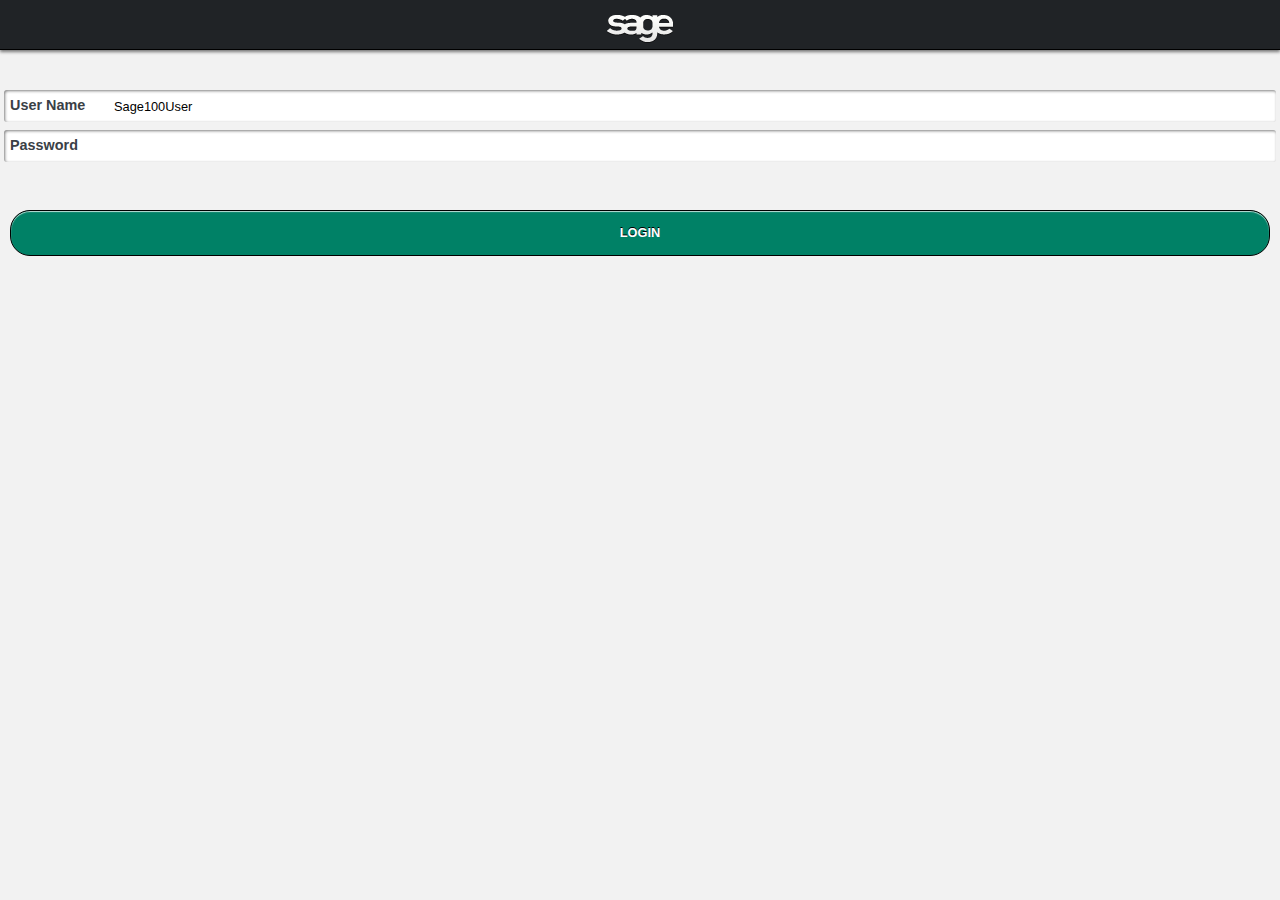
<file: BillableServicesMvcSData/mobile/products/argos-billable/index-dev.html>
<!DOCTYPE html>
<html>
<head>
    <meta http-equiv="Content-Type" content="text/html; charset=utf-8">
    <meta name="viewport" content="width=device-width, initial-scale=1.0, maximum-scale=1.0, minimum-scale=1.0, user-scalable=no" />
    <meta name="apple-mobile-web-app-capable" content="yes" />
    <meta name="apple-mobile-web-app-status-bar-style" content="black" />
    <meta name="format-detection" content="telephone=no,email=no,address=no" />

    <title>Sage Service</title>

    <link rel="apple-touch-icon-precomposed" href="content/images/AppIcon-57x57.png" />
    <link rel="apple-touch-icon-precomposed" sizes="144x144" href="content/images/AppIcon-114x114.png" />

    <link rel="apple-touch-startup-image" href="content/images/loading.png" />

    <!-- CSS -->
    <link type="text/css" rel="stylesheet" href="../../argos-sdk/content/css/layout.css" />
    <link type="text/css" rel="stylesheet" href="../../argos-sdk/content/css/theme.css" />
    <link type="text/css" rel="stylesheet" href="content/css/theme.css" />
    <link type="text/css" rel="stylesheet" href="content/css/app.css" />

    <!-- JSON -->
    <script type="text/javascript" src="../../argos-sdk/libraries/json2.js"></script>

    <!-- iScroll -->
    <script type="text/javascript" src="../../argos-sdk/libraries/iscroll-lite.js"></script>
    <script type="text/javascript">
    document.addEventListener('touchmove', function (e) { e.preventDefault(); }, false);
    </script>

    <!-- SData Client Library -->
    <script type="text/javascript" src="../../argos-sdk/libraries/sdata/sdata-client-dependencies-debug.js"></script>
    <script type="text/javascript" src="../../argos-sdk/libraries/sdata/sdata-client-debug.js"></script>

    <!-- Canvas2Image.js -->
    <script type="text/javascript" src="../../argos-sdk/libraries/canvas2image.js"></script>

    <!-- Moment.js -->
    <script type="text/javascript" src="../../argos-sdk/libraries/moment/min/moment.min.js"></script>

    <!-- Simplate -->
    <script type="text/javascript" src="../../argos-sdk/libraries/Simplate.js"></script>

    <!-- Dojo -->
    <script type="text/javascript" src="../../argos-sdk/libraries/dojo/dojo/dojo.js" data-dojo-config="parseOnLoad:false, async:true, blankGif:'content/images/blank.gif'"></script>
    <script type="text/javascript">
    require({
        baseUrl: "./",
        packages: [
        { name: 'dojo', location: '../../argos-sdk/libraries/dojo/dojo' },
        { name: 'dijit', location: '../../argos-sdk/libraries/dojo/dijit' },
        { name: 'dojox', location: '../../argos-sdk/libraries/dojo/dojox' },
        { name: 'argos', location: '../../argos-sdk/loader' },
        { name: 'Sage/Platform/Mobile', location: '../../argos-sdk/src' },
        { name: 'Mobile/BillableServices', location: 'src' }
    ]});
    </script>
    <script type="text/javascript">
    (function() {
        var application = 'Mobile/BillableServices/Application',
            configuration = [
                'configuration/development'
            ];
        require([application].concat(configuration), function(application, configuration) {
            var localization = [
                'localization/en'
            ];
            require(['dojo/domReady!'].concat(localization), function(ready) {
                var instance = new application(configuration);

                instance.activate();
                instance.startup();
                instance.run();
            });
        });
    })();
    </script>
</head>
<body class="has-hidden-plus-bar">
</body>
</html>
</file>
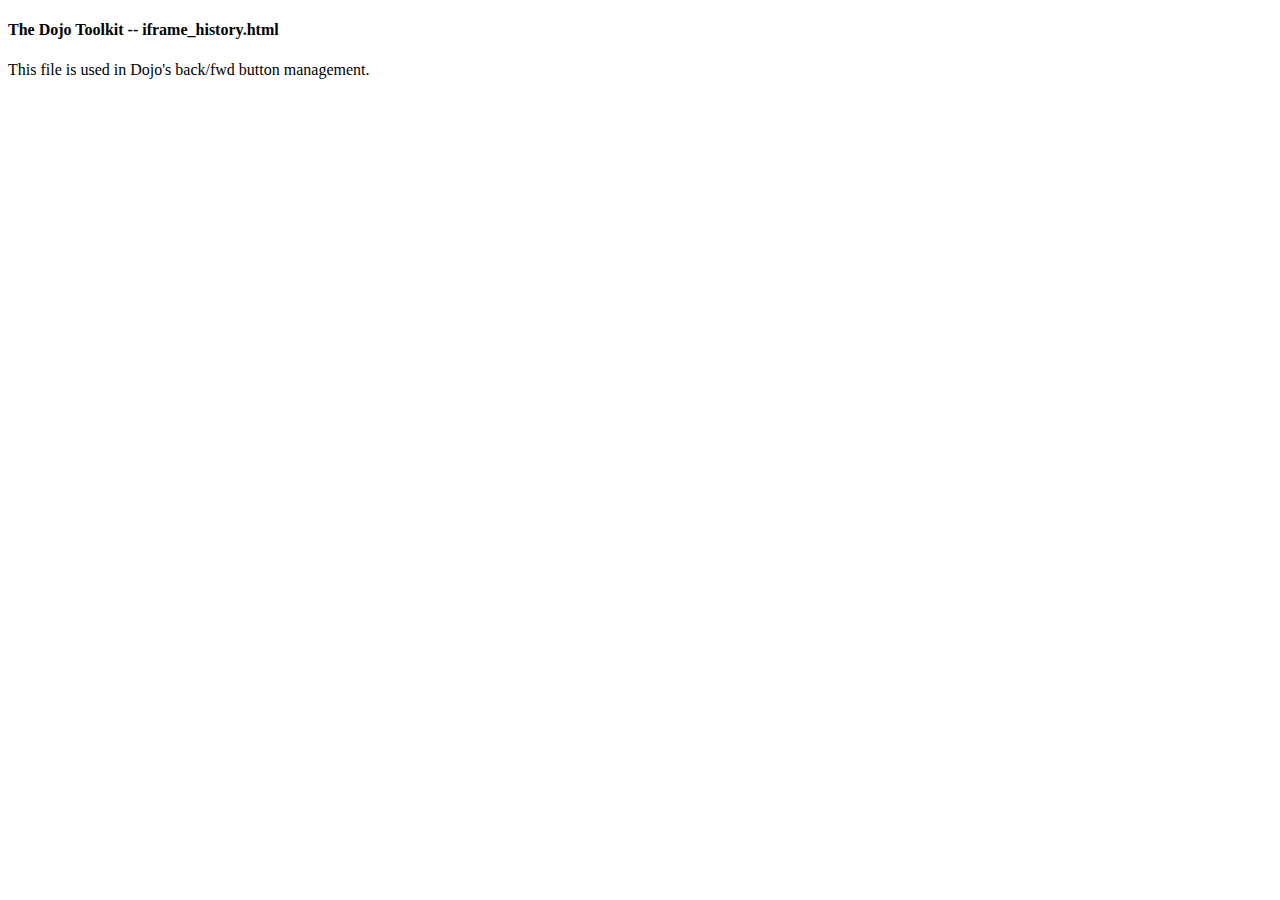
<file: BillableServicesMvcSData/mobile/argos-sdk/libraries/dojo/dojo/resources/iframe_history.html>
<!DOCTYPE html PUBLIC "-//W3C//DTD XHTML 1.0 Transitional//EN"
	"http://www.w3.org/TR/xhtml1/DTD/xhtml1-transitional.dtd">

<html xmlns="http://www.w3.org/1999/xhtml" xml:lang="en" lang="en">
<head>
	<title></title>
	<meta http-equiv="Content-Type" content="text/html; charset=utf-8" />
	<script type="text/javascript">
	// <!--
	var noInit = false;
		
	function init(){
		if(noInit){ return; }
		var hasParentDojo = false;
		try{
			hasParentDojo = window.parent != window && window.parent["dojo"];
		}catch(e){
			alert("Initializing iframe_history.html failed. If you are using a cross-domain Dojo build,"
				+ " please save iframe_history.html to your domain and set djConfig.dojoIframeHistoryUrl"
				+ " to the path on your domain to iframe_history.html");
			throw e;
		}

		if(hasParentDojo){
			//Set the page title so IE history shows up with a somewhat correct name.
			document.title = window.parent.document.title;
			
			//Notify parent that we are loaded.
			var pdj = window.parent.dojo;
			if(pdj["back"]){
				pdj.back._iframeLoaded(null, window.location);
			}
		}

	}
	// -->
	</script>
</head>
<body onload="try{ init(); }catch(e){ alert(e); }">
	<h4>The Dojo Toolkit -- iframe_history.html</h4>

	<p>This file is used in Dojo's back/fwd button management.</p>
</body>
</html>
</file>
<file: BillableServicesMvcSData/mobile/argos-sdk/content/css/layout.css>
/* fixes */
/* http://code.google.com/p/android/issues/detail?id=6059 */
.android-6059-fix
{
    text-decoration: none;
    display: block;
    overflow: hidden;
    color: transparent;
    height: 1px;
    width: 1px;
    cursor: default;
}

/* general */
body
{
    height: 100%;
    margin: 0;
}

h3
{
	font-size: .75em;
	margin: 0;
	padding: 0;
	overflow: hidden;
	text-overflow: ellipsis;
	white-space: nowrap;
}

h4
{
	font-size: .5em;
	margin: 0;
	padding: 0;
	overflow: hidden;
	text-overflow: ellipsis;
	white-space: nowrap;
}

img
{
	border: none 0 black;
}

/* button */
.button
{
	height: 30px;
	line-height: 30px;
	padding: 0 2px 0 2px;
}

/* dojo mobile: themes/common/FixedSplitter.css */
.mblFixedSpliter {
	width: 100%;
	height: 100%;
}
.mblFixedSplitterPane {
	position: absolute;
	overflow-x: hidden;
	overflow-y: auto;
}
.mblFixedSplitterPaneH {
	position: absolute;
	height: 100%;
	top: 0px;
}
.mblFixedSplitterPaneV {
	position: absolute;
	width: 100%;
	left: 0px;
}
/* dojo mobile: themes/common/FixedSplitter.css */

/* layout */
.mblFixedSpliter
{
    position: absolute;
    top: 0;
    bottom: 0;
    z-index: 10;
}

.mblFixedSplitterPane
{
    overflow: hidden;
}

.layout-height-fix
{
    z-index: 5;
    height: 1000px;
}

.layout-left
{
    width: 50px;
    z-index: 100;
}

.layout-center
{
    width: 400px;
    z-index: 75;
}

.layout-right
{
    z-index: 50;
}

/* pane */
.view-container
{
    position: absolute;
    top: 0;
    bottom: 0;
    left: 0;
    right: 0;
}

.has-toolbar-top > .view-container
{
    top: 45px !important;
}

.has-toolbar-bottom > .view-container
{
    bottom: 45px !important;
}

.has-search-header > .view-container
{
    top: 45px !important;
}

/* toolbar */
.toolbar
{
    position: absolute;

    box-sizing: border-box;
    -webkit-box-sizing: border-box;
    -moz-box-sizing: border-box;

    width: 100%;
    padding: 4px 6px;

    display: block;
    z-index: 10;
}

.toolbar-top
{
    top: 0;
    left: 0;
    height: 45px;
}

.toolbar-bottom
{
    bottom: 0;
    left: 0;
    height: 45px;
}

.toolbar-right
{
    top: 0;
    right: 0;
    width: 45px;
    height: 100%;
}

.toolbar-left
{
    top: 0;
    left: 0;
    width: 45px;
    height: 100%;
}

.toolbar > h1 {
    overflow: hidden;
    display: block;
    margin: 0;
    padding: 0;
    font-size: 1em;
    line-height: 36px;
    font-weight: normal;
    text-align: center;
    text-overflow: ellipsis;
    white-space: nowrap;

    position: absolute;
    left: 0px;
    right: 0px;
    z-index: 0;
}

.toolbar[data-item-count="1"] > h1
{
    left: 50px;
    right: 50px;
}

.toolbar[data-item-count="2"] > h1
{
    left: 100px;
    right: 100px;
}

.tool-button
{
    position: relative;
    width: 36px;
    height: 36px;
    padding: 0px;
    z-index: 100;
}

.tool-button > div
{
    display: inline-block;
    background-repeat: no-repeat;
    background-position: center center;
    width: 34px;
    height: 34px;
}

.tool-button > div > span
{
    margin: 4px;
    display: none;
}

.toolbar > .on-left
{
    float: left;
    margin-right: 10px;
}

.toolbar > .on-right
{
    float: right;
    margin-left: 10px;
}

/* view */
.view
{
    display: none;
    position: absolute;
    top: 0;
    bottom: 0;

    box-sizing: border-box;
    -webkit-box-sizing: border-box;
    -moz-box-sizing: border-box;

    width: 100%;
}

.is-visible
{
    display: block !important;
}

.is-hidden
{
    display: none !important;
}

/* list */
.scroll-container
{
    z-index: 1;
    position: absolute;
    top: 0;
    bottom: 0;
    left: 0;
    right: 0;

    /*
    box-sizing: border-box;
    -webkit-box-sizing: border-box;
    -moz-box-sizing: border-box;
    */

    overflow: auto;
}

.has-toolbar-top > .scroll-container
{
    top: 45px !important;
}

.has-toolbar-bottom > .scroll-container
{
    bottom: 45px !important;
}

.has-search-header > .scroll-container
{
    top: 45px !important;
}

.has-toolbar-top.has-search-header > .scroll-container
{
    top: 90px !important;
}

.scroll-content
{
    position: absolute;
    width: 100%;
}

.list-content
{
    margin: 0;
    padding: 0;
}

.list-content > li
{
    font-size: 1.25em;
    font-weight: bold;
    list-style: none;
    margin: 0;
    padding: 8px 32px 8px 6px;
    position: relative;
    border-width: 1px 0 0 0;
    cursor: pointer;
}

.list-content > li:last-child
{
    border-bottom-width: 1px;
}

.list-content > li:first-child
{
    border-top-width: 0px;
}

.list-content > li > img.icon,
.list-content > li > * > img.icon
{
    border: none 0 black;
    margin: 0 .5em 0 0;
    width: 24px;
    height: 24px;
    float: left;
}

.list-content > li > a
{
    padding: 8px 32px 8px 36px;
}

.list-content > li > .item
{
    font-weight: normal;
}

.list-content > li > input.list-selector
{
    float: left;
    margin: 2px 0 0 0px;
}

.has-selectors .list-item-content,
.list-item-static-selector + .list-item-content
{
    padding-left: 42px;
}
.actions-enabled + .list-item-content
{
    padding-left: 48px;
}

.list-more,
.list-empty
{
    display: none;
    padding: 12px;
    border-bottom: 1px solid #DDD;
}

.list-more > .button,
.list-empty > .button
{
    height: 40px;
    width: 100%;
    line-height: 40px;
    cursor: pointer;
    font-size: .9em;
}

.list-more > .list-remaining
{
    display: none;
}

.list-content > .loading-indicator
{
    display: none;
}

.has-more .list-more,
.has-empty .list-empty
{
    display: block;
}

.has-more .list-more > .button,
.has-empty .list-empty > .button
{
    width: 100%;
}

.has-more .list-remaining
{
    display: block;
    text-align: center;
    padding: 0px 0 12px 0;
    font-size: .8em;
    font-weight: bold;
}

.is-loading .list-content > .loading-indicator
{
    display: block;
    text-align: center;
    font-size: 1em;
    font-weight: normal;
    line-height: 1.5em;
    padding: 1em;
}

.is-loading .list-content > .loading-indicator > div
{
	display: inline-block;
    text-align: center;
}

/* list selection */
.list .list-item-selector
{
    visibility: hidden;
    width: 24px;
    height: 24px;
    color: #ff0;
    position: absolute;
    left: 12px;
    z-index: 10;
    background: none;
    border: 0 none #000;
    padding: 0 2px 0 0px;
}
.list-show-actions .list-item-selector
{
    visibility: visible !important;
    width: 38px;
    height: 38px;
    left: 6px;

    line-height: 30px;
    padding: 0 2px 0 2px;

    color: #000;
    text-shadow: #fff 0px 1px 0px;
    border: 1px solid #ececec;

    background-color: #ffffff;
    background-image: linear-gradient(top, #fcfcfc, #dfdfdf);
    background-image: -webkit-gradient(
        linear,
        left top,
        left bottom,
        color-stop(0, #ffffff),
        color-stop(1, #ececec)
    );
    background-image: -moz-linear-gradient(top, #ffffff, #ececec);
}

.list-show-actions .list-item-selector > img
{
    position: absolute;
    top: 6px;
    left: 6px;
    border: none 0 black;
}

.list-item-selected > .list-item-selector
{
    visibility: visible !important;
}

.list-item-static-selector
{
    visibility: visible;
    width: 38px;
    color: #ff0;
    position: absolute;
    left: 12px;
    z-index: 10;
}

.list-action-selected + .actions-row
{
    display: block !important;
}

.list-action-selected > .list-item-selector
{
    border-color: #DDD;
    background-color: #eaf1df !important;
    background-image: none !important;
    border-bottom: 0px none #eaf1df !important;
    -webkit-border-radius: 3px 3px 0px 0px;
    border-radius: 3px 3px 0px 0px;
    bottom: -1px;
    top: 8px;
    height: auto !important;
    box-shadow: none !important;
    -moz-box-shadow: none !important;
    -webkit-box-shadow: none !important;

    -moz-box-sizing: border-box;
    -webkit-box-sizing: border-box;
    box-sizing: border-box;
    margin: 0;
}

.actions-row
{
    display: none;
    background: #eaf1df;
    padding: 0 !important;
}

.actions-row:after
{
    content: "";
    display: table;
    clear: both;
}

.actions-row > button
{
    position: relative;
    float: left;
    padding: 0 !important;
    margin: 0 !important;
    width: 64px;
    height: 48px;
    text-align: center;
    background: none;
    border: 0 solid #000;
}

.actions-row > button > label
{
    padding: 0 3px 3px 3px;
    font-size: 10px;
    white-space: nowrap;
    display: block;
    text-overflow: ellipsis;
    overflow-x: hidden;
}
.actions-row > button > img
{
    padding: 3px 3px 0 3px;
    width: 24px;
    height: 24px;
}

.list-grouped .list-content > h2
{
    -webkit-user-select: none;
    -moz-user-select: none;
    user-select: none;
    box-sizing: border-box;
    -webkit-box-sizing: border-box;
    -moz-box-sizing: border-box;
    height: 32px;
    line-height: 32px;
    margin: 0;
    padding: 0 0 0 6px;
    font-size: 1em;
    z-index: 5;
    position: relative;
}

.list-grouped .list-content > ul
{
    margin: 0;
    padding: 0 0 1.5em 0;
}

.list-grouped .list-content > ul:last-child
{
    margin: 0;
    padding: 0 0 0 0;
}

.list-grouped .list-content > ul > li:last-child
{
    border-bottom-width: 0px;
}

.list-grouped .list-content > ul:last-child > li:last-child
{
    border-bottom-width: 1px;
}

/* search */
.search-header
{
    box-sizing: border-box;
    -moz-box-sizing: border-box;
    -webkit-box-sizing: border-box;
    display: none;
    height: 45px;
    padding: 6px;
    z-index: 5;
}

.search-header > input
{
    box-sizing: border-box;
    -moz-box-sizing: border-box;
    -webkit-box-sizing: border-box;
    height: 32px;
    margin: 0 !important;
    width: 100%;
}

.search-header > .search-button
{
    box-sizing: border-box;
    -moz-box-sizing: border-box;
    -webkit-box-sizing: border-box;
    position: absolute;
    display: inline-block;
    height: 32px;
    width: 64px;
    right: 6px;
    top: 6px;
    border: solid 1px black;
}

.search-header > .search-clear {
    position: absolute !important;
    right: 70px;
    margin: 1px 1px 0 0 !important;
    padding: 0;
    background: transparent;
    border: none;
    cursor: pointer;
    z-index:101;
    width:30px;
    height:30px;
}

.search-header > .clear-button
{
    right: 70px;
}

.search-active > .clear-button
{
    background: url('../images/delete.png') no-repeat 50% 50%;
}

.search-header > label
{
    position: absolute;
    top: 6px;
    left: 6px;
}

.search-active > label
{
    display: none;
}

.search-active > .dismiss-button
{
    display: block;
}

.has-search-header > .search-header
{
    display: block;
    position: absolute;
    top: 0;
    width: 100%;
}

/* detail */
.detail-content > h2
{
    box-sizing: border-box;
    -webkit-box-sizing: border-box;
    -moz-box-sizing: border-box;
    height: 32px;
    line-height: 32px;
    margin: 0;
    padding: 0 0 0 6px;
    font-size: 1em;
    z-index: 5;
    position: relative;
    -webkit-user-select: none;
    -moz-user-select: none;
    user-select: none;
}

.list-content > h2.hidden-section,
.detail-content > h2.hidden-section,
.edit-content > h2.hidden-section
{
    display: none;
}

.detail-content > ul > li
{
    list-style: none;
    line-height: 28px;
    clear: both;
}

.detail-validation-summary > ul > li
{
    list-style: none;
    clear: both;
}

.detail-content > ul > li > img.icon,
.detail-content > ul > li > * > img.icon
{
    border: none 0 black;
    margin: 0 .5em 0 0;
    width: 24px;
    height: 24px;
    float: left;
}

.detail-content > div,
.detail-content > ul
{
    margin: 0;
    padding: 0 0 1.5em 0;
}

.detail-content > ul:last-child,
.detail-content > div:last-child
{
    margin: 0;
    padding: 0 0 0 0;
}

.detail-content > ul > li
{
    list-style: none;
    margin: 0;
    padding: 0;
    position: relative;
}

.detail-content > ul > li > a
{
    padding: 8px;
    margin: 0px;
    display: block;
}

.row > div > label,
.row > label
{
	margin: 0px;
	padding: 0;
	position: relative;
	float: left;
	width: 100px;
	text-align: right;
	font-size: 0.8em;
}

.row
{
	text-align: left;
	clear: both;
    line-height: 1.5em;
    padding: 0 .75em;
}

.row > div > span,
.row > div > a,
.row > span,
.row > a
{
	display: block;
	margin: 0 0 0 0;
	padding: 0 0 0 12px;
	position: relative;
	overflow: hidden;
	text-overflow: ellipsis;
}

.row > * > a
{
    border-bottom: 1px dotted #00338D;
    color: black;
    text-decoration: none;
    cursor: pointer;
}

.not-available
{
    text-align: center;
    padding: 8px 32px 8px 36px !important;
    font-size: 1.25em;
}

.no-data
{
	text-align: center;
}

.is-collapsed
{
    margin-bottom: -1px !important;
}

h2 > .collapsed-indicator
{
    height: 30px;
    width: 30px;
    float: right;
    margin: 0 4px 0 0;
}

.is-collapsed > .collapsed-indicator
{

}

.is-collapsed + ul,
.is-collapsed + div
{
    display: none !important;
}

.action-list > li > a.disabled
{
    opacity: 0.3;
}

.action-list > ul > li > a
{
    text-overflow: ellipsis;
}

.action-list > li
{
    line-height: 1em !important;
    cursor: pointer !important;
}

.action-list > li > a > label
{
    cursor: pointer !important;
    display: block;
    line-height: inherit;
    padding: 0;
    text-overflow: ellipsis;
    overflow: hidden;
    white-space: nowrap;
}

.action-list > li > a > span
{
    display: block;
    font-size: 0.75em;
    min-height: 1em;
    line-height: inherit;
    padding: 2px 0 0 0;
    color: #777;
    text-overflow: ellipsis;
    overflow: hidden;
    white-space: nowrap;
}

.detail-content > .loading-indicator,
.chart-content > .loading-indicator
{
    display: none;
    text-align: center;
    font-size: 1em;
    font-weight: normal;
    line-height: 1.5em;
    padding: 1em !important;
}

.detail-content > .loading-indicator > div,
.chart-content > .loading-indicator > div
{
    display: inline-block;
}

.is-loading .detail-content > *,
.is-loading .chart-content > *
{
    display: none;
}

.is-loading .detail-content > .loading-indicator,
.is-loading .chart-content > .loading-indicator
{
    display: block;
}

/* edit */
.edit-content > h2,
.edit .validation-summary > h2
{
    box-sizing: border-box;
    -webkit-box-sizing: border-box;
    -moz-box-sizing: border-box;
    height: 32px;
    line-height: 32px;
    margin: 0;
    padding: 0 0 0 6px;
    font-size: 1em;
    z-index: 5;
    position: relative;
    -webkit-user-select: none;
    -moz-user-select: none;
    user-select: none;
}

.edit-content > h2.hidden-section
{
    display: none;
}


.edit-content > ul > li
{
    list-style: none;
    line-height: 28px;
    clear: both;
}

.edit .validation-summary > ul > li
{
    list-style: none;
    clear: both;
}

.edit-content > ul > li > img.icon,
.edit-content > ul > li > * > img.icon
{
    border: none 0 black;
    margin: 0 .5em 0 0;
    width: 24px;
    height: 24px;
    float: left;
}

.edit-content > fieldset,
.edit-content > div,
.edit-content > ul,
.edit .validation-summary > ul
{
    margin: 0;
    padding: 0 0 1.5em 0;
}

.edit-content > fieldset:last-child,
.edit-content > div:last-child,
.edit-content > ul:last-child
{
    margin: 0;
    padding: 0 0 0 0;
}

.edit-content > ul > li,
.edit .validation-summary > ul > li,
{
    list-style: none;
    margin: 0;
    padding: 0;
    position: relative;
}

.edit-content > ul > li > a,
.edit .validation-summary > ul > li > a,
{
    padding: 8px;
    margin: 0px;
    display: block;
}

.edit .validation-summary > ul > li
{
    padding: 8px;
}

.row > div > input:not([type|=radio]):not([type|=checkbox]),
.row > input:not([type|=radio]):not([type|=checkbox])
{
    height: auto;
    padding: 10px 10px 0 110px;
}

.row > div > input[type|=radio], .row > div > input[type|=checkbox],
.row > input[type|=radio], .row > input[type|=checkbox]
{
    margin: 7px 7px 0 0;
    height: 25px;
    width: 25px;
}

.row > div > input:not([type|=radio]):not([type|=checkbox]),
.row > input:not([type|=radio]):not([type|=checkbox])
{
    -webkit-appearance: none;

    box-sizing: border-box;
    -webkit-box-sizing: border-box;
    -moz-box-sizing: border-box;

    box-shadow: none;
    -webkit-box-shadow: none;
    -moz-box-shadow: none;

    border-radius: 3px;
    -webkit-border-radius: 3px;
	-moz-border-radius: 3px;

    margin: 0;
    border: none 0px black;
    padding: 0px 10px 0 110px;
    height: 32px !important;
    border: none 0px transparent;
    background: transparent;
}

.row > div > textarea,
.row > textarea
{
    -webkit-appearance: none;
    box-sizing: border-box;
    -webkit-box-sizing: border-box;
    -moz-box-sizing: border-box;
    -webkit-box-shadow: none;
    -moz-box-shadow: none;
    -webkit-border-radius: 3px;
	-moz-border-radius: 3px;
    margin: 0;
    border: none 0px black;
    padding: 8px 10px 8px 110px;
    border: none 0px transparent;
    background: transparent;
    width: 100%;
    display: block;
}

.row > div > input[type|=radio],
.row > div > input[type|=checkbox],
.row > input[type|=radio],
.row > div > input[type|=checkbox]
{
  margin: 7px 7px 0 0;
  height: 25px;
  width: 25px;
}

.row-hidden
{
    display: none;
}

.row-disabled > div > button,
.row-disabled > div > input,
.row-disabled > div > div,
.row-disabled > button,
.row-disabled > input,
.row-disabled > div
{
    opacity: 0.3;
    cursor: default;
}

.row-edit
{
    /*position: relative;*/
    padding: 2px 0.75em;
}

.row-edit > div > label,
.row-edit > label
{
	position: absolute;
    height: 30px;
    line-height: 30px;
    text-overflow: ellipsis;
    overflow: hidden;
}

.text-input {
    padding:  8px 34px 8px 110px !important;
}

.clear-button
{
    position: absolute !important;
    right: 4px;
    margin: 1px 1px 0 0 !important;
    padding: 0;
    background: transparent;
    border: none;
    cursor: pointer;
    z-index:101;
    width:30px;
    height:30px;
}

.edit .validation-summary
{
    display: none;
}

.edit .loading-indicator
{
    display: none;
    text-align: center;
    font-size: 1em;
    font-weight: normal;
    line-height: 1.5em;
    padding: 1em;
    margin: 0;

}

.edit .loading-indicator > div
{
	display: inline-block;
    text-align: center;
}

.is-loading .edit-content
{
    display: none;
}

.edit.is-loading .loading-indicator
{
    display: block;
}

.edit.has-error .validation-summary
{
    display: block;
}

/* fields */
.row-edit[data-field-type="picklist"] > div > .button,
.row-edit[data-field-type="lookup"] > div > .button,
.row-edit[data-field-type="select"] > div > .button,
.row-edit[data-field-type="address"] > div > .button,
.row-edit[data-field-type="name"] > div > .button,
.row-edit[data-field-type="date"] > div > .button,
.row-edit[data-field-type="note"] > div > .button,
.row-edit[data-field-type="duration"] > div > .button,
.row-edit[data-field-type="picklist"] > .button,
.row-edit[data-field-type="lookup"] > .button,
.row-edit[data-field-type="select"] > .button,
.row-edit[data-field-type="address"] > .button,
.row-edit[data-field-type="name"] > .button,
.row-edit[data-field-type="date"] > .button,
.row-edit[data-field-type="note"] > .button,
.row-edit[data-field-type="signature"] > div >.button
{
    margin: 0;
    padding: 0 8px;
    position: absolute;
    right: 4px;
    width: 32px;
    height: 32px;
}

.row-edit[data-field-type="picklist"] > div > input,
.row-edit[data-field-type="lookup"] > div > input,
.row-edit[data-field-type="select"] > div > input,
.row-edit[data-field-type="name"] > div > input,
.row-edit[data-field-type="date"] > div > input,
.row-edit[data-field-type="note"] > div > input,
.row-edit[data-field-type="picklist"] > input,
.row-edit[data-field-type="lookup"] > input,
.row-edit[data-field-type="select"] > input,
.row-edit[data-field-type="name"] > input,
.row-edit[data-field-type="date"] > input,
.row-edit[data-field-type="note"] > input
{
    padding: 8px 34px 8px 110px !important;
}

.row-edit[data-field-type="signature"] > div > canvas,
.row-edit[data-field-type="signature"] > div > img
{
	margin-left: 110px;
}

.row-edit[data-field-type="note"] > div > textarea,
.row-edit[data-field-type="note"] > textarea
{
    padding: 8px 34px 8px 110px !important;
    height: 5em;
    overflow: hidden;
}

.row-edit[data-field-type="duration"] > div > .button
{
    z-index:55;
}

.row-edit[data-field-type="duration"] > div > input
{
    position:relative;
    z-index:50;
}

.row-edit[data-field-type="duration"] > div > .autoComplete-watermark
{
    position:absolute;
    box-sizing: border-box;
    -webkit-box-sizing: border-box;
    -moz-box-sizing: border-box;
    z-index: 10;
    color: #999;
    padding: 3px 0 0 111px;
}

.row-edit[data-field-type="address"] > div > div
{
    min-height: 1.5em !important;
    padding: 4px 34px 4px 110px !important;
}

.row-edit[data-field-type="camera"] > div > .button span
{
visibility: hidden;
}

.row-edit[data-field-type="camera"] > div > img
{
    padding-left: 110px;
    vertical-align: middle;
}

.row-disabled[data-field-type="camera"]
{
    display: none;
}

/* Hide number spinner for input type="number" */
input::-webkit-outer-spin-button,
input::-webkit-inner-spin-button
{
    -webkit-appearance: none;
    margin: 0;
}


.chart-content
{
    width: 100%;
}
.chart-content > .chart
{
    width: 100%;
    height: 100%;
    display: inline-block;
}
.chart-content > .dojoxLegendNode
{
    width: 20%;
    display: inline-block;
    vertical-align: top;
    margin: 16px 0 0 6px;
}
.chart-content > .dojoxLegendNode td
{
    white-space: nowrap;
}
.chart-content > .dojoxLegendNode .dojoxLegendText
{
    padding-left: 6px;
}

.signature-view
{
    text-align: center;
}
.signature-view > .signature-buttons
{
    overflow: auto;
    margin-bottom: 0.5em;
}
.signature-view > .signature-buttons > button
{
    display: inline-block;
    width: 40%;
    margin: 0 1em;
}


/* transitions */
.fx-slide-r-in
{
    display: block !important;

    -webkit-animation-name: slide-r-in;
    -webkit-animation-duration: .3s;
    
    -moz-animation-name: slide-r-in;
    -moz-animation-duration: .3s;
    
    -ms-animation-name: slide-r-in;
    -ms-animation-duration: .3s;
    
    animation-name: slide-r-in;
    animation-duration: .3s;

    -webkit-transform: translateX(0%);
    -moz-transform: translateX(0%);
    -ms-transform: translateX(0%);
    transform: translateX(0%);
}

.fx-slide-r-out
{
    display: block !important;

    -webkit-animation-name: slide-r-out;
    -webkit-animation-duration: .3s;

    -moz-animation-name: slide-r-out;
    -moz-animation-duration: .3s;

    -ms-animation-name: slide-r-out;
    -ms-animation-duration: .3s;

    animation-name: slide-r-out;
    animation-duration: .3s;

    -webkit-transform: translateX(-100%);
    -moz-transform: translateX(-100%);
    -ms-transform: translateX(-100%);
    transform: translateX(-100%);
}

.fx-slide-l-in
{
    display: block !important;

    -webkit-animation-name: slide-l-in;
    -webkit-animation-duration: .3s;

    -moz-animation-name: slide-l-in;
    -moz-animation-duration: .3s;

    -ms-animation-name: slide-l-in;
    -ms-animation-duration: .3s;

    animation-name: slide-l-in;
    animation-duration: .3s;

    -webkit-transform: translateX(0%);
    -moz-transform: translateX(0%);
    -ms-transform: translateX(0%);
    transform: translateX(0%);
}

.fx-slide-l-out
{
    display: block !important;

    -webkit-animation-name: slide-l-out;
    -webkit-animation-duration: .3s;

    -moz-animation-name: slide-l-out;
    -moz-animation-duration: .3s;

    -ms-animation-name: slide-l-out;
    -ms-animation-duration: .3s;

    animation-name: slide-l-out;
    animation-duration: .3s;

    -webkit-transform: translateX(100%);
    -moz-transform: translateX(100%);
    -ms-transform: translateX(100%);
    transform: translateX(100%);
}

@-webkit-keyframes slide-r-in {
	0% { -webkit-transform: translateX(100%); }
	100% { -webkit-transform: translateX(0%); }
}
@-moz-keyframes slide-r-in {
	0% { -moz-transform: translateX(100%); }
	100% { -moz-transform: translateX(0%); }
}
@-ms-keyframes slide-r-in {
	0% { -ms-transform: translateX(100%); }
	100% { -ms-transform: translateX(0%); }
}
@keyframes slide-r-in {
	0% { transform: translateX(100%); }
	100% { transform: translateX(0%); }
}

@-webkit-keyframes slide-r-out {
	0% { -webkit-transform: translateX(0%); }
	100% { -webkit-transform: translateX(-100%); }
}
@-moz-keyframes slide-r-out {
	0% { -moz-transform: translateX(0%); }
	100% { -moz-transform: translateX(-100%); }
}
@-ms-keyframes slide-r-out {
	0% { -ms-transform: translateX(0%); }
	100% { -ms-transform: translateX(-100%); }
}
@keyframes slide-r-out {
	0% { transform: translateX(0%); }
	100% { transform: translateX(-100%); }
}

@-webkit-keyframes slide-l-in {
	0% { -webkit-transform: translateX(-100%); }
	100% { -webkit-transform: translateX(0%); }
}
@-moz-keyframes slide-l-in {
	0% { -moz-transform: translateX(-100%); }
	100% { -moz-transform: translateX(0%); }
}
@-ms-keyframes slide-l-in {
	0% { -ms-transform: translateX(-100%); }
	100% { -ms-transform: translateX(0%); }
}
@keyframes slide-l-in {
	0% { transform: translateX(-100%); }
	100% { transform: translateX(0%); }
}

@-webkit-keyframes slide-l-out {
	0% { -webkit-transform: translateX(0%); }
	100% { -webkit-transform: translateX(100%); }
}
@-mos-keyframes slide-l-out {
	0% { -moz-transform: translateX(0%); }
	100% { -moz-transform: translateX(100%); }
}
@-ms-keyframes slide-l-out {
	0% { -ms-transform: translateX(0%); }
	100% { -ms-transform: translateX(100%); }
}
@keyframes slide-l-out {
	0% { transform: translateX(0%); }
	100% { transform: translateX(100%); }
}

.fx-zoom-out
{
    display: block !important;

    -webkit-animation-name: zoom-out;
    -webkit-animation-duration: .3s;

    -moz-animation-name: zoom-out;
    -moz-animation-duration: .3s;

    -ms-animation-name: zoom-out;
    -ms-animation-duration: .3s;

    animation-name: zoom-out;
    animation-duration: .3s;

    -webkit-transform: scale(0.0, 0.0);
    -moz-transform: scale(0.0, 0.0);
    -ms-transform: scale(0.0, 0.0);
    transform: scale(0.0, 0.0);
}

@-webkit-keyframes zoom-out {
	0% { -webkit-transform: scale(1.0, 1.0); }
	100% { -webkit-transform: scale(0.0, 0.0); }
}
@-moz-keyframes zoom-out {
	0% { -moz-transform: scale(1.0, 1.0); }
	100% { -moz-transform: scale(0.0, 0.0); }
}
@-ms-keyframes zoom-out {
	0% { -ms-transform: scale(1.0, 1.0); }
	100% { -ms-transform: scale(0.0, 0.0); }
}
@keyframes zoom-out {
	0% { transform: scale(1.0, 1.0); }
	100% { transform: scale(0.0, 0.0); }
}

.field-collection-entry > .list-content
{
    margin: 10px 10px 10px 50px;
    border-radius: 13px;
    display: none;
}

.field-collection-entry.has-items > .list-content
{
    display: block;
}

.field-collection-entry > .list-content > .empty-list
{
    padding: 0.5em;
    text-align: center;
}

.edit-actions
{
    text-align: right;
}

.edit-actions > button
{
    display: inline-block;
    margin: 8px;
    padding: 2px 8px;
    height: auto;
}

.row-collection-entry
{
    padding: 0 !important;
}
</file>
<file: BillableServicesMvcSData/mobile/argos-sdk/content/css/theme.css>
*
{
    -webkit-touch-callout: none;
    -webkit-text-size-adjust: none;
    -webkit-tap-highlight-color: rgba(0,0,0,0);
}

body
{
	font-family: Helvetica, Arial;
	background: #fbfdf0;
	color: #000;
}

h3
{
    font-size: 1em;
    font-weight: normal;
}

h4
{
    color: #00338D;
    font-weight: normal;
    font-size: .75em;
}

h5
{
    margin: 0;
    padding: 0;
    font-size: .8em;
    font-weight: normal;
}

input:not([type|=radio]):not([type|=checkbox]) {
    -webkit-border-radius: 3px;
	-moz-border-radius: 3px;
    -webkit-box-shadow: inset 1px 1px 3px rgba(0, 0, 0, 0.5);
    -moz-box-shadow: inset 1px 1px 3px rgba(0, 0, 0, 0.5);
    box-sizing: border-box;
    -webkit-box-sizing: border-box;
    -moz-box-sizing: border-box;
    width: 100%;
    margin: 0 0 8px 0;
    padding: 6px 6px 6px 44px;
    font-size: 16px;
    font-weight: normal;
    border: 1px solid #000;
}

input:focus,
textarea:focus
{
	outline: none;
	background-color: #fff; /* #FDFFDD */;
}

/* layout */
.layout-left
{
    /*
    background: #ff9900;
    */

    background-color: #e6e6e6;
    background-image: linear-gradient(left, #e6e6e6, #cccccc);
    background-image: -webkit-gradient(
        linear,
        left top,
        right top,
        color-stop(0, #e6e6e6),
        color-stop(1, #cccccc)
    );

    -webkit-box-shadow: rgba(0, 0, 0, 0.5) 2px 0px 3px;
    -moz-shadow: rgba(0, 0, 0, 0.5) 2px 0px 3px;
    box-shadow: rgba(0, 0, 0, 0.5) 2px 0px 3px;
}

.layout-center
{
    /*
    background: #99ff00;
    background: #fff;
    */

    -webkit-box-shadow: rgba(0, 0, 0, 0.5) 2px 0px 3px;
    -moz-shadow: rgba(0, 0, 0, 0.5) 2px 0px 3px;
    box-shadow: rgba(0, 0, 0, 0.5) 2px 0px 3px;
}

.layout-right
{
    /*
    background: #0099ff;
    background: #fbfdf0;
    */
}

/* toolbar */
.toolbar
{
    border-bottom: 1px solid #3c4f18;
    border-top: 1px transparent #3c4f18;
    background-color: #c0d298;
    /* was 0,39,39,100 */
    background-image: linear-gradient(
        center top,
        #dae6c6 0%,
        #d1e0b7 50%,
        #cbdcae 50%,
        #c1d59f 100%
    );
    background-image: -webkit-gradient(
        linear,
        left top,
        left bottom,
        color-stop(0, #dae6c6),
        color-stop(0.50, #d1e0b7),
        color-stop(0.50, #cbdcae),
        color-stop(1, #c1d59f)
    );
    background-image: -moz-linear-gradient(
        center top,
        #dae6c6 0%,
        #d1e0b7 50%,
        #cbdcae 50%,
        #c1d59f 100%
    );
    box-shadow: rgba(0,0,0,0.5) 0px 2px 3px;
    -moz-box-shadow: rgba(0,0,0,0.5) 0px 2px 3px;
    -webkit-box-shadow: rgba(0,0,0,0.5) 0px 2px 3px;

    -ms-filter: "progid:DXImageTransform.Microsoft.gradient(startColorstr=#dae6c6, endColorstr=#c1d59f)";
}

.toolbar > h1
{
	color: #000;
    text-shadow: #fff 0px 1px 0px;
}

.toolbar > .button
{
    box-shadow: rgba(255,255,255,0.75) 0px 0px 3px inset;
    -moz-box-shadow: rgba(255,255,255,0.75) 0px 0px 3px inset;
    -webkit-box-shadow: rgba(255,255,255,0.75) 0px 0px 3px inset;
}

/* view */
.view
{
    color: #000;
    background: #fff;

    outline: none;
    -webkit-tap-highlight-color: rgba(255, 255, 255, 0);
}

/* list */
.list
{
    background: #fbfdf0;
}

.list > .scroll-container > .scroll-content
{
    /* background-color: #fff; */
    border: none 0px black;
    /* border-bottom: solid 1px #ddd; */
}

.list-content,
.list-empty,
.list-more
{
    background-color: #fff;
}

.list-content > li
{
    border-color: #ddd;
    border-style: solid;
}

.is-loading .list-more > .button > span
{
    background: url('../images/loading-indicator-gray.gif') no-repeat scroll 0 50%;
    padding: 0 0 0 20px;
    color: #555;
}

.is-loading .list-content > .loading-indicator > div
{
    background: url('../images/loading-indicator-white.gif') no-repeat scroll 0 50%;
    padding: 0 0 0 20px;
}

.list-grouped .list-content > h2
{
    border-bottom: 1px solid #000;
    border-top: 1px solid #000;
    background-color: #e6e6e6;
    background-image: linear-gradient(top, #e6e6e6, #cccccc);
    background-image: -webkit-gradient(
        linear,
        left top,
        left bottom,
        color-stop(0, #e6e6e6),
        color-stop(1, #cccccc)
    );
    background-image: -moz-linear-gradient(top, #e6e6e6, #cccccc);
    /*
    box-shadow: rgba(0,0,0,0.5) 0px 2px 3px;
    -moz-box-shadow: rgba(0,0,0,0.5) 0px 2px 3px;
    -webkit-box-shadow: rgba(0,0,0,0.5) 0px 2px 3px;
    */
    color: #000;
    text-shadow: #fff 0px 1px 0px;
    font-weight: bold;
}

.list-grouped .list-content > h2:first-of-type
{
    border-top: solid 1px #e6e6e6;
}

.list-grouped .list-content > ul:last-child
{
    margin: 0;
    padding: 0 0 0 0;
}

.list-grouped .list-content > ul > li:last-child
{
    /* border-bottom: none 0 black; */
}

/* search */
.search-header
{
    background-color: #e6e6e6;
    background-image: linear-gradient(top, #e6e6e6, #cccccc);
    background-image: -webkit-gradient(
        linear,
        left top,
        left bottom,
        color-stop(0, #e6e6e6),
        color-stop(1, #cccccc)
    );
    background-image: -moz-linear-gradient(top, #e6e6e6, #cccccc);
    border-bottom: 1px solid black;
    border-top: 1px solid transparent;

    box-shadow: rgba(0,0,0,0.5) 0px 2px 3px;
    -moz-box-shadow: rgba(0,0,0,0.5) 0px 2px 3px;
    -webkit-box-shadow: rgba(0,0,0,0.5) 0px 2px 3px;
}

.search-header > input
{
    font-size: 0.9em;
    line-height: 30px;
    z-index: 5;

    /* these are marked !important due to Chrome CSS fix */
    /* todo: needed still? */
    padding: 0 128px 0 5px !important;
    -moz-border-radius: 3px !important;
    -webkit-border-radius: 3px !important;
    border: solid 1px #000 !important;
    background: #fff;

    box-shadow: inset 1px 1px 3px rgba(0, 0, 0, 0.5);
    -webkit-box-shadow: inset 1px 1px 3px rgba(0, 0, 0, 0.5);
    -moz-box-shadow: inset 1px 1px 3px rgba(0, 0, 0, 0.5);
    -webkit-background-clip: padding-box;
    -moz-background-clip: padding-box;
}

.search-header > .search-button
{
    cursor: pointer;
    -moz-border-radius: 0px 3px 3px 0px;
    -webkit-border-radius: 0px 3px 3px 0px;
    font-size: 0.9em;
    line-height: 30px;
    padding: 0 8px 0 6px;
    border: solid 1px #000;
    text-align: center;
    z-index: 100;
}

.search-header > label
{
    color: #aaa;
    font-size: 0.9em !important;
    line-height: 32px;
    padding: 0 8px 0 6px;
    font-weight: normal;
}

.search-active > .search-clear
{
    background: url('../images/delete.png') no-repeat 50% 50%;
}

/* detail */
.detail
{
    background: #fbfdf0;
}

.detail > .scroll-container > .scroll-content
{
    background-color: #fff;
    border: none 0px black;
    border-bottom: solid 1px #ddd;
}

.detail-content > h2
{
    border-bottom: 1px solid #000;
    border-top: 1px solid #000;
    background-color: #e6e6e6;
    background-image: linear-gradient(top, #e6e6e6, #cccccc);
    background-image: -webkit-gradient(
        linear,
        left top,
        left bottom,
        color-stop(0, #e6e6e6),
        color-stop(1, #cccccc)
    );
    background-image: -moz-linear-gradient(top, #e6e6e6, #cccccc);
    /*
    box-shadow: rgba(0,0,0,0.5) 0px 2px 3px;
    -moz-box-shadow: rgba(0,0,0,0.5) 0px 2px 3px;
    -webkit-box-shadow: rgba(0,0,0,0.5) 0px 2px 3px;
    */
    color: #000;
    text-shadow: #fff 0px 1px 0px;
    font-weight: bold;

    -ms-filter: "progid:DXImageTransform.Microsoft.gradient(startColorstr=#e6e6e6, endColorstr=#cccccc)";
}

.detail-content > h2:first-of-type
{
    border-top: solid 1px #e6e6e6;
}

.detail-content > div
{
    border: none 0px black;
}

.detail-content > ul
{
    border: none 0px black;
    background-color: #fff;
}

.detail-content > ul > li
{
    border-top: solid 1px #ddd;
    cursor: pointer;
}

.detail-content > ul > li:first-child
{
    border-top: none 0 black;
}

.detail-content > ul a
{
    color: inherit;
    text-decoration: none;
}

.detail-content > div > .row
{
    padding: .25em;
    min-height: 1.5em;
    border-top: solid 1px #ddd;
}

.detail-content > div > .row:first-child
{
    border-top: none 0px black;
}

.detail-content > div > .row > div > label,
.detail-content > div > .row > label
{
    font-weight: bold;
    color: #0079A7;
}

.is-loading .detail-content > .loading-indicator > div
{
    background: url('../images/loading-indicator-white.gif') no-repeat scroll 0 50%;
    padding: 0 0 0 20px;
}

/* edit */
.edit
{
    background: #fbfdf0;
}

.edit > .scroll-container > .scroll-content
{
    background-color: #fff;
    border: none 0px black;
    border-bottom: solid 1px #ddd;
}

.edit-content > h2
{
    border-bottom: 1px solid #000;
    border-top: 1px solid #000;
    background-color: #e6e6e6;
    background-image: linear-gradient(top, #e6e6e6, #cccccc);
    background-image: -webkit-gradient(
        linear,
        left top,
        left bottom,
        color-stop(0, #e6e6e6),
        color-stop(1, #cccccc)
    );
    background-image: -moz-linear-gradient(top, #e6e6e6, #cccccc);
    /*
    box-shadow: rgba(0,0,0,0.5) 0px 2px 3px;
    -moz-box-shadow: rgba(0,0,0,0.5) 0px 2px 3px;
    -webkit-box-shadow: rgba(0,0,0,0.5) 0px 2px 3px;
    */
    color: #000;
    text-shadow: #fff 0px 1px 0px;
    font-weight: bold;

    -ms-filter: "progid:DXImageTransform.Microsoft.gradient(startColorstr=#e6e6e6, endColorstr=#cccccc)";
}

.edit-content > h2:first-of-type
{
    border-top: solid 1px #e6e6e6;
}

.edit-content > fieldset,
.edit-content > div
{
    border: none 0px black;
}

.edit-content > ul,
.edit .validation-summary > ul
{
    border: none 0px black;
    background-color: #fff;
}

.edit-content > ul > li,
.edit .validation-summary > ul > li
{
    border-top: solid 1px #ddd;
    cursor: pointer;
}

.edit-content > ul > li:first-child,
.edit .validation-summary > ul > li:first-child
{
    border-top: none 0 black;
}

.edit-content > ul a
{
    color: inherit;
    text-decoration: none;
}

.edit-content > fieldset > .row,
.edit-content > div > .row
{
    padding: .25em;
    min-height: 1.5em;
    border-top: solid 1px #ddd;
}

.edit-content > fieldset > .row:first-child,
.edit-content > div > .row:first-child
{
    border-top: none 0px black;
}

.edit-content > fieldset > .row > div > label,
.edit-content > fieldset > .row > label,
.edit-content > div > .row > div > label,
.edit-content > div > .row > label
{
    font-weight: bold;
    color: #0079A7;
}

.edit-content > fieldset > .row-edit > div > textarea,
.edit-content > fieldset > .row-edit > textarea,

{
    font-family: Helvetica, Arial;
    font-size: 16px;
}

.edit-content > fieldset > .row-edit > div > input:focus,
.edit-content > fieldset > .row-edit > div > textarea:focus,
.edit-content > fieldset > .row-edit > input:focus,
.edit-content > fieldset > .row-edit > textarea:focus
{
    box-shadow: 0 0 5px #f0ac55 !important;
    -webkit-box-shadow: 0 0 5px #f0ac55 !important;
    -moz-box-shadow: 0 0 5px #f0ac55 !important;
}

.edit-content > fieldset > .row-edit
{
    border-top: solid 1px #ddd;
}

.edit-content > fieldset > .row-edit:first-of-type
{
    border-top: none 0 black;
}

.edit .validation-summary > h2
{
    border-bottom: 1px solid #000;
    border-top: 1px solid #000;
    background-color: #de6464;
    background-image: linear-gradient(top, #de6464, #b33737);
    background-image: -webkit-gradient(
		linear,
		left top,
		left bottom,
		color-stop(0, #de6464),
		color-stop(1, #b33737)
	);
	background-image: -moz-linear-gradient(top, #de6464, #b33737);
    color: #fff;
    text-shadow: #000 0px 1px 0px;
    font-weight: bold;

    -ms-filter: "progid:DXImageTransform.Microsoft.gradient(startColorstr=#de6464, endColorstr=#b33737)";
}

.edit .validation-summary > h2:first-child
{
    border-top: solid 1px #de6464;
}

.edit .validation-summary > fieldset,
.edit .validation-summary > div
{
    border: none 0px black;
}

.edit.has-error .edit-content > h2:first-child
{
    border-top: 1px solid #000;
}

.edit .loading-indicator
{
    background: #fff;
    border: none 0px black;
}

.edit .loading-indicator > div
{
    background: url('../images/loading-indicator-white.gif') no-repeat scroll 0 50%;
    padding: 0 0 0 20px;
}

.text-field-active > .clear-button
{
    background: url('../images/delete.png') no-repeat 50% 50%;
}

.row-edit[data-field-type="camera"] > div > .button
{
    margin: 0;
    padding: 0 8px;
    position: absolute;
    right: 4px;
}

body.landscape .datetime-picker
{
    width: 100%;
    text-align: center;
}

body.landscape .datetime-picker > .calendar-content,
body.landscape .datetime-picker > .time-content
{
    display:inline-block;
    padding: 0 !important;
}
body.landscape .datetime-picker > .time-content
{
    margin-left: 18px;
}

.datetime-picker
{
    padding-bottom: 2em;
}

.datetime-picker > .time-content-hidden
{
    display: none !important;
}
.datetime-picker > .calendar-content > table,
.datetime-picker > .time-content > table
{
    border-spacing: 6px 0px;
    padding: 2px;
    margin: 0.5em auto 0;
    text-align:center;
}
.datetime-picker > .calendar-content
{
    padding-bottom: 0;
}

.datetime-picker table caption { padding: 4px; }
.ext-webkit .datetime-picker table caption { width: 100%; } /* Webkit caption does not match table width by default */
.datetime-picker td
{
    padding: 0;
    margin: 0;
    border: 0;
    text-align:center;
    width: 64px;
}
.datetime-picker td>select {
    font-size: 1.5em;
    height: 34px;
    line-height: 34px;
    border: none;
    margin: 0;
    padding:0;
    -webkit-appearance: listbox;
    -moz-appearance: listbox;
    appearance: listbox;
    position: relative; /* Fix android browser issue with -webkit-transform blocking <select> */
}
.datetime-picker .datetime-selects td {
    border: none;
    border-left: 1px solid #b3b3b3;
    border-right: 1px solid #b3b3b3;
}
.datetime-picker td>button {
    display: block;
    font-size: 1.5em;
    width: 100%;
    margin: 0;
    height: 46px;
    line-height: 44px;
    -webkit-border-radius: 0px;
    -moz-border-radius: 0px;
    border-radius: 0px;
}
.datetime-picker .plus > td > button
{
    -moz-border-radius-topleft: 3px;
    -moz-border-radius-topright: 3px;
    -moz-border-radius-bottomright: 0px;
    -moz-border-radius-bottomleft: 0px;
    -webkit-border-radius: 3px 3px 0px 0px;
    border-radius: 3px 3px 0px 0px;
}
.datetime-picker .minus > td > button
{
    -moz-border-radius-topleft: 0px;
    -moz-border-radius-topright: 0px;
    -moz-border-radius-bottomright: 3px;
    -moz-border-radius-bottomleft: 3px;
    -webkit-border-radius: 0px 0px 3px 3px;
    border-radius: 0px 0px 3px 3px;
}
.datetime-picker .datetime-tt {
    border: none !important;
}

.signature-view > .signature-canvas
{
    border-bottom: 1px black solid;
}

.field-collection-entry > .list-content
{
    border: solid 1px #DDD;
}

.field-collection-entry.has-items > .edit-content
{
    border-top: solid 1px #DDD;
}

.field-collection-entry > .list-content > li:last-child
{
    border-bottom: none 0px;
}

.field-collection-entry > .edit-content > div > .row:first-child
{
    border-top: solid 1px #DDD;
}

.field-collection-entry > .edit-content
{
    border-bottom: solid 1px #DDD;
}

.field-collection-entry.has-invalid-entry > .edit-actions > .action-button[data-action="add"]
{
    opacity: 0.25;
}

/* button */
.button
{
    box-sizing: border-box;
    -webkit-box-sizing: border-box;
    -moz-box-sizing: border-box;
    display: block;

	color: #000;
	text-align: center;
	text-decoration: none;
    text-shadow: #fff 0px 1px 0px;

	font-weight: bold;
	font-size: .8em;

    border-radius: 3px;
	-webkit-border-radius: 3px;
    -moz-border-radius: 3px;

    border-style: solid;
    border-width: 1px;
    border-color: #b3b3b3;

    cursor: pointer;

    background-color: #f2f2f2;
    background-image: linear-gradient(
        center top,
        #f2f2f2 0%,
        #e6e6e6 50%,
        #cccccc 50%,
        #e6e6e6 100%
    );
    background-image: -webkit-gradient(
        linear,
        left top,
        left bottom,
        color-stop(0, #f2f2f2),
        color-stop(0.50, #e6e6e6),
        color-stop(0.50, #cccccc),
        color-stop(1, #e6e6e6)
    );
    background-image: -moz-linear-gradient(
        center top,
        #f2f2f2 0%,
        #e6e6e6 50%,
        #cccccc 50%,
        #e6e6e6 100%
    );
    box-shadow: rgba(255,255,255,1.0) 0px 0px 1px inset;
    -moz-box-shadow: rgba(255,255,255,1.0) 0px 0px 1px inset;
    -webkit-box-shadow: rgba(255,255,255,1.0) 0px 0px 1px inset;

    background-clip: padding-box;
    -webkit-background-clip: padding-box;
    -moz-background-clip: padding-box;

    /*-ms-filter: "progid:DXImageTransform.Microsoft.gradient(startColorstr=#f2f2f2, endColorstr=#e6e6e6)";*/
}

.button:active
{
    background-color: #e6e6e6;
    background-image: linear-gradient(
        center top,
        #f2f2f2 0%,
        #e6e6e6 100%,
        #cccccc 100%,
        #e6e6e6 100%
    );
    background-image: -webkit-gradient(
        linear,
        left top,
        left bottom,
        color-stop(0, #f2f2f2),
        color-stop(1, #e6e6e6),
        color-stop(1, #cccccc),
        color-stop(1, #e6e6e6)
    );
    background-image: -moz-linear-gradient(
        center top,
        #f2f2f2 0%,
        #e6e6e6 100%,
        #cccccc 100%,
        #e6e6e6 100%
    );
}

.task-button,
.blue-button
{
    color: #fff;
    text-shadow: #000 0px 1px 0px;

    border-color: #002838;

    background-color: #00a1de;
    background-image: linear-gradient(
        center top,
        #00a1de 0%,
        #0079a7 50%,
        #00516f 50%,
        #0079a7 100%
    );
    background-image: -webkit-gradient(
        linear,
        left top,
        left bottom,
        color-stop(0, #00a1de),
        color-stop(0.50, #0079a7),
        color-stop(0.50, #00516f),
        color-stop(1, #0079a7)
    );
    background-image: -moz-linear-gradient(
        center top,
        #00a1de 0%,
        #0079a7 50%,
        #00516f 50%,
        #0079a7 100%
    );

    -ms-filter: "progid:DXImageTransform.Microsoft.gradient(startColorstr=#00a1de, endColorstr=#0079a7)";
}

.task-button:active,
.blue-button:active
{
    background-color: #0079a7;
    background-image: linear-gradient(
        center top,
        #00a1de 0%,
        #0079a7 100%,
        #00516f 100%,
        #0079a7 100%
    );
    background-image: -webkit-gradient(
        linear,
        left top,
        left bottom,
        color-stop(0, #00a1de),
        color-stop(1, #0079a7),
        color-stop(1, #00516f),
        color-stop(1, #0079a7)
    );
    background-image: -moz-linear-gradient(
        center top,
        #00a1de 0%,
        #0079a7 100%,
        #00516f 100%,
        #0079a7 100%
    );
}

.cancel-button,
.purple-button
{
    color: #fff;
    text-shadow: #000 0px 1px 0px;

    border-color: #421f34;

    background-color: #a44e81;
    background-image: linear-gradient(
        center top,
        #a44e81 0%,
        #833f67 50%,
        #632f4e 50%,
        #833f67 100%
    );
    background-image: -webkit-gradient(
        linear,
        left top,
        left bottom,
        color-stop(0, #a44e81),
        color-stop(0.50, #833f67),
        color-stop(0.50, #632f4e),
        color-stop(1, #833f67)
    );
    background-image: -moz-linear-gradient(
        center top,
        #a44e81 0%,
        #833f67 50%,
        #632f4e 50%,
        #833f67 100%
    );

    -ms-filter: "progid:DXImageTransform.Microsoft.gradient(startColorstr=#a44e81, endColorstr=#833f67)";
}

.cancel-button:active,
.purple-button:active
{
    background-color: #833f67;
    background-image: linear-gradient(
        center top,
        #a44e81 0%,
        #833f67 100%,
        #632f4e 100%,
        #833f67 100%
    );
    background-image: -webkit-gradient(
        linear,
        left top,
        left bottom,
        color-stop(0, #a44e81),
        color-stop(1, #833f67),
        color-stop(1, #632f4e),
        color-stop(1, #833f67)
    );
    background-image: -moz-linear-gradient(
        center top,
        #a44e81 0%,
        #833f67 100%,
        #632f4e 100%,
        #833f67 100%
    );
}

.tool-button,
.header-button,
.light-green-button
{
    color: #000;
    text-shadow: #fff 0px 1px 0px;

    border-color: #a4bf7d;

    background-color: #eaf1df;
    background-image: linear-gradient(
        center top,
        #eaf1df 0%,
        #d6e3bf 50%,
        #c1d59f 50%,
        #d6e3bf 100%
    );
    background-image: -webkit-gradient(
        linear,
        left top,
        left bottom,
        color-stop(0, #eaf1df),
        color-stop(0.50, #d6e3bf),
        color-stop(0.50, #c1d59f),
        color-stop(1, #d6e3bf)
    );
    background-image: -moz-linear-gradient(
        center top,
        #eaf1df 0%,
        #d6e3bf 50%,
        #c1d59f 50%,
        #d6e3bf 100%
    );

    -moz-box-shadow: rgba(255,255,255,1.0) 0px 0px 1px inset;
    -webkit-box-shadow: rgba(255,255,255,1.0) 0px 0px 1px inset;

    -ms-filter: "progid:DXImageTransform.Microsoft.gradient(startColorstr=#eaf1df, endColorstr=#d6e3bf)";
}

.tool-button:active,
.header-button:active,
.light-green-button:active
{
    background-color: #d6e3bf;
    background-image: linear-gradient(
        center top,
        #eaf1df 0%,
        #d6e3bf 100%,
        #c1d59f 100%,
        #d6e3bf 100%
    );
    background-image: -webkit-gradient(
        linear,
        left top,
        left bottom,
        color-stop(0, #eaf1df),
        color-stop(1, #d6e3bf),
        color-stop(1, #c1d59f),
        color-stop(1, #d6e3bf)
    );
    background-image: -moz-linear-gradient(
        center top,
        #eaf1df 0%,
        #d6e3bf 100%,
        #c1d59f 100%,
        #d6e3bf 100%
    );
}

.is-disabled
{
    opacity: 0.25;
}

.sub-header-button,
.white-button
{
    color: #000;
    text-shadow: #fff 0px 1px 0px;

    border-color: #b3b3b3;

    background-color: #f2f2f2;
    background-image: linear-gradient(
        center top,
        #f2f2f2 0%,
        #e6e6e6 50%,
        #cccccc 50%,
        #e6e6e6 100%
    );
    background-image: -webkit-gradient(
        linear,
        left top,
        left bottom,
        color-stop(0, #f2f2f2),
        color-stop(0.50, #e6e6e6),
        color-stop(0.50, #cccccc),
        color-stop(1, #e6e6e6)
    );
    background-image: -moz-linear-gradient(
        center top,
        #f2f2f2 0%,
        #e6e6e6 50%,
        #cccccc 50%,
        #e6e6e6 100%
    );

    /*-ms-filter: "progid:DXImageTransform.Microsoft.gradient(startColorstr=#f2f2f2, endColorstr=#e6e6e6)";*/
}

.sub-header-button:active,
.white-button:active
{
    background-color: #e6e6e6;
    background-image: linear-gradient(
        center top,
        #f2f2f2 0%,
        #e6e6e6 100%,
        #cccccc 100%,
        #e6e6e6 100%
    );
    background-image: -webkit-gradient(
        linear,
        left top,
        left bottom,
        color-stop(0, #f2f2f2),
        color-stop(1, #e6e6e6),
        color-stop(1, #cccccc),
        color-stop(1, #e6e6e6)
    );
    background-image: -moz-linear-gradient(
        center top,
        #f2f2f2 0%,
        #e6e6e6 100%,
        #cccccc 100%,
        #e6e6e6 100%
    );
}

.simple-sub-header-button,
.non-gloss-white-button
{
    color: #000;
    text-shadow: #fff 0px 1px 0px;

    border-color: #b3b3b3;

    background-color: #e6e6e6;
    background-image: linear-gradient(top, #e6e6e6, #cccccc);
    background-image: -webkit-gradient(
        linear,
        left top,
        left bottom,
        color-stop(0, #e6e6e6),
        color-stop(1, #cccccc)
    );
    background-image: -moz-linear-gradient(top, #e6e6e6, #cccccc);

    /*-ms-filter: "progid:DXImageTransform.Microsoft.gradient(startColorstr=#e6e6e6, endColorstr=#cccccc)";*/
}

.simple-sub-header-button:active,
.non-gloss-white-button:active
{
    background-color: #cccccc;
    background-image: linear-gradient(bottom, #e6e6e6, #cccccc);
    background-image: -webkit-gradient(
        linear,
        left bottom,
        left top,
        color-stop(0, #e6e6e6),
        color-stop(1, #cccccc)
    );
    background-image: -moz-linear-gradient(bottom, #e6e6e6, #cccccc);
}
</file>
<file: BillableServicesMvcSData/mobile/products/argos-billable/content/css/theme.css>
html
{
    /* min-height: 1200px; */
    background: #202326;
    /* background: #aaff00 !important; */
}

body
{
    background: #202326;
    /* background: #ffaa00 !important; */
}

.plus-bar
{
    /* background: #00aaff !important; */
}

h3
{
    color: #3a4046;
    font-size: 1em;
    font-weight: bold;
}

h4
{
    color: #878b8f;
    font-size: .9em;
}

input:not([type|=radio]):not([type|=checkbox]) {
    -webkit-box-shadow: none;
    -moz-box-shadow: none;
    box-shadow: none;
}

.layout-center
{
    width: 100%;
    height: 100%;
    z-index: 200 !important;
    -webkit-box-shadow: rgba(0, 0, 0, 1.0) -2px 0px 3px;
    -moz-shadow: rgba(0, 0, 0, 0.5) -2px 0px 3px;
    box-shadow: rgba(0, 0, 0, 0.5) -2px 0px 3px;
}

.list,
.detail,
.edit
{
    background: #f2f2f2;
}

.toolbar
{
    background: #202326;
    border: none 0px black;
    padding: 5px 5px;
}

.toolbar-top
{
    border-color: #b3b6b7 #000 #000 #000;
    border-width: 0 0 1px 0;
    border-style: solid;
}

.toolbar-bottom
{
    border-color: #000;
    border-width: 1px 0 0 0;
    border-style: solid;

    -webkit-box-shadow: rgba(255, 255, 255, 1.0) 0px 0px 1px inset;
    -moz-box-shadow: rgba(255,255,255,1.0) 0px 0px 1px inset;
    box-shadow: rgba(255, 255, 255, 1.0) 0px 0px 1px inset;
}

.plus-bar
{
    background: #333333;
}

.toolbar-top,
.toolbar-bottom
{
    height: 50px;
}

.has-toolbar-top > .view-container {
    top: 50px !important;
}

.has-toolbar-bottom > .view-container {
    bottom: 50px !important;
}

.toolbar > h1
{
	color: #fff;
    text-shadow: #000 0px -1px 0px;
    font-size: 1.1em;
    font-weight: bold;
    line-height: 40px;
}

.toolbar > .button
{
    height: 40px;
    width: 40px;

    box-shadow: none;
    -moz-box-shadow: none;
    -webkit-box-shadow: none;
}

.toolbar > .button > div
{
    height: 40px;
    width: 40px;
}

.toolbar > .button > span
{
    height: 40px;
    width: 40px;
    margin: 0;
}

.tool-button
{
    color: #fff;
    text-shadow: black 0 -1px 0px;

    background: transparent;

    border-color: #fff;
    border-width: 0px;
}

.tool-button:active
{
    background: transparent;
}

.plus-button
{
    color: #fff;
    text-shadow: #000 0px 1px 0px;

    border-color: #fff;
    border-width: 0px;
}

.search-header
{
    background: #008166;
}

.search-header > input
{
    padding: 0 36px 0 22px !important;
}

.search-header >.search-button
{
    background: url('../images/magnifying-glass.png') 0 50% no-repeat;
    border: none 0px black;
    width: 30px;
    left: 10px;
    right: auto;
    color: #000;
    text-shadow: #fff 0px 1px 0px;
}

.search-header > label
{
    left: 24px;
}

.search-button > span
{
    display: none;
}

.search-button:active
{
    background: url('../images/magnifying-glass.png') 0 50% no-repeat;
}

.search-header > .search-clear
{
    right: 6px;
}

.list-content,
.list-content > ul
{
    padding: 0 !important;
}

.list-grouped .list-content > h2:first-of-type
{
    border-top: #eef1f3;
}

.list-grouped .list-content > h2
{
    color: #878b8f;
    border-top: solid 1px #d6dcdf;
    border-bottom: solid 1px #d6dcdf;
    background: #f2f2f2;
}

.collapsed-indicator
{
    display: none;
}

.list-content
{
    background-color: #FFF;
}

.list-content > li
{
    border-color: #ddd;
    border-style: solid;
    font-size: inherit;
    padding: 16px 18px 16px 12px;
}

.list-content > li[data-action],
.detail-list > li[data-action]
{
    background: url('../images/arrow-wide.png') no-repeat right center;
}
.action-list
{
    margin: 12px !important;
}

.action-list-buttons
{
    background: transparent !important;
}

.action-list-buttons > li > a
{
    background: #202326;
    color: #FFF;
    text-shadow: black 0px -1px 0px;
    -webkit-border-radius: 13px;
    border-radius: 13px;
    border: 1px solid #DDD;
    text-align: center;
    font-weight: bold;
    white-space: nowrap;
}

.action-list > li > a > span
{
    display: none;
}

.action-list > li > a > label
{
    padding: 5px;
}

.detail > .scroll-container > .scroll-content
{
    border-bottom: none;
    background: #f2f2f2;
}

.detail-content > div > .row:first-child
{
    border-top: none;
}
.detail-content > div > .row
{
    min-height: 1.5em;
    line-height: 1.5em;
    padding: 12px;
}
.detail-content > div > .row > label
{
    font-weight: normal;
    color: inherit;
    text-align: left;
    border-right: 1px solid #ddd;
    font-size: 1em;
}
.detail-content > div > .row > span
{
    font-size: 1em;
}

.detail-content > h2,
.edit-content > h2
{
    background: none;
    border: none;
    padding-left: 12px;
}

.detail-content > ul:last-child,
.detail-content > div:last-child
{
    margin: 12px;
}

.edit-content > h2:first-child
{
    display: none;
}

.detail-content > h2:first-of-type,
.edit-content > h2:first-of-type
{
    border: 0px none #000;
}

.edit-content > h2 + fieldset
{
    margin-top:0 !important;
}

.edit > .scroll-container > .scroll-content
{
    background-color: #f2f2f2;
}

.edit-content > fieldset > .row > label
{
    color: #3A4046;
    text-align: left;
    font-size: .9em;
    padding-left: 6px;
}

.edit-content > fieldset > .row-edit[data-field-type="lookup"] > div > button,
.edit-content > fieldset > .row-edit[data-field-type="signature"] > div > button,
.edit-content > fieldset > .row-edit[data-field-type="date"] > div > button,
.edit-content > fieldset > .row-edit[data-field-type="camera"] > div > button
{
    background: url('../images/arrow.png') no-repeat center center;
    border: none;
}
.edit-content > fieldset > .row-edit[data-field-type="lookup"] > div > button > span,
.edit-content > fieldset > .row-edit[data-field-type="signature"] > div > button > span,
.edit-content > fieldset > .row-edit[data-field-type="date"] > div > button > span,
.edit-content > fieldset > .row-edit[data-field-type="camera"] > div > button > span
{
    visibility: hidden;
}

.row-edit
{
    background-color: #fff;
}

.edit.has-error .validation-summary
{
    border-bottom: 1px solid #202326;
}

.row > div > input:not([type|=radio]):not([type|=checkbox]),
.row > input:not([type|=radio]):not([type|=checkbox])
{
    font-size: .8em;
}

.datetime-picker .button
{
    background: #071518;
    color: white;
    border: none !important;
    text-align: center;
    font-weight: bold;
}
.datetime-picker .datetime-selects td
{
    border: none;
    border-left: 1px solid #DDD;
    border-right: 1px solid #DDD;
}
.datetime-picker .plus > td > button
{
    border-radius: 13px 13px 0px 0px;
}
.datetime-picker .minus > td > button
{
    border-radius: 0px 0px 13px 13px;
}

h3.split-left
{
    font-size: 1em;
}

.list-more > .button, .list-empty > .button,
.action-button
{
    background: #008166;
    color: #fff;
    text-shadow: black 0px -1px 0px;
    border-radius: 20px;
    font-weight: bold;
    height: auto;
    padding: 7px 0px 7px 0px !important;
    border-color: #000;
    margin: 0 auto 12px auto;
    white-space: nowrap;
    box-shadow: rgba(255, 255, 255, 0.75) 0px 1px 1px inset !important;
    -moz-box-shadow: rgba(255,255,255,0.75) 0px 1px 1px inset !important;
    -webkit-box-shadow: rgba(255, 255, 255, 0.75) 0px 1px 1px inset !important;
}

.list-more > .button:active,
.list-empty > .button:active,
.action-button:active
{
    background: #008166;
    color: #cde69f;
}

.destructive-button
{
    background: #fff;
    color: #4D4F53;
    border-radius: 9px;
    margin: 12px;
    padding: 6px;
    border: 1px solid #DDD;
}
.destructive-button:active
{
    background: #efefef;
    color: #4D4F53;
}


.is-loading .list-more > .button > span
{
    color: #fff !important;
}

.is-loading .list-more > .button > span
{
    background: url('../images/loading-indicator-green.gif') no-repeat scroll 0 50%;
    padding: 0 0 0 20px;
}

.action-toolbar > .is-disabled,
.field-collection-entry.has-invalid-entry > .edit-actions > .action-button[data-action="add"]
{
    background-color: #666;
}

.field-collection-entry > .list-content
{
    margin: 10px 10px 10px 10px;
}

.field-collection-entry > .list-content > li
{
    padding: 12px 24px 6px 12px;
}

@media only screen and (-webkit-min-device-pixel-ratio: 2)
{
    .search-header >.search-button { background: url('../images/magnifying-glass@2x.png') 0 50% no-repeat; background-size: 18px 18px; }

    .search-button:active { background: url('../images/magnifying-glass@2x.png') 0 50% no-repeat; background-size: 18px 18px; }

    .list-content > li[data-action], .detail-list > li[data-action]
    {
        background: url('../images/arrow-wide@2x.png') no-repeat right center;  background-size: 22px 16px;
    }
}
</file>
<file: BillableServicesMvcSData/mobile/products/argos-billable/content/css/app.css>
#home
{
    background: #202326;
}

.layout-center > .has-title-icon > h1
{
    height: 38px;
    background: url(../images/logo.png) 50% 7px no-repeat;
}

.layout-center > .has-title-full > h1
{
    height: 38px;
    background: url(../images/logo.png) 50% 7px no-repeat;
}

.layout-center > .has-title-icon > h1 > span,
.layout-center > .has-title-full > h1 > span
{
    display: none;
}

.layout-center > .view-container
{
    bottom: 0 !important;
}

.list > .scroll-container > .scroll-content
{
    padding-bottom: 60px;
}

.has-more > .scroll-container > .scroll-content
{
    padding-bottom: 0px;
}

.list-more
{
    padding-left: 78px;
}

.has-expanded-plus-bar .list-more
{
    padding-left: 12px;
}

.tool-button[data-command="menu"],
.tool-button[data-command="back"],
.tool-button[data-command="edit"],
.tool-button[data-command="complete"],
.tool-button[data-command="save"],
.tool-button[data-command="cancel"],
.tool-button[data-command="refresh"]
{
    width: auto;
    margin: 0;
    border-width: 20px;
    height: 40px;
    background: #005d49;
    -moz-border-image: url('../images/button-border.png') 22 stretch stretch;
    -webkit-border-image: url('../images/button-border.png') 22 stretch stretch;
    border-image: url('../images/button-border.png') 22 stretch stretch;
    background-clip: content-box;
    -moz-background-clip: content-box;
    -webkit-background-clip: content-box;
}

.tool-button[data-command="complete"],
.tool-button[data-command="save"]
{
    background: #008166;
    -moz-border-image: url('../images/button-border-green.png') 22 stretch stretch;
    -webkit-border-image: url('../images/button-border-green.png') 22 stretch stretch;
    border-image: url('../images/button-border-green.png') 22 stretch stretch;
    background-clip: content-box;
    -moz-background-clip: content-box;
    -webkit-background-clip: content-box;
}

/* icon only */
.tool-button[data-command="menu"],
.tool-button[data-command="refresh"],
.tool-button[data-command="back"]
{
    width: 40px;
}

.tool-button[data-command="menu"] > div,
.tool-button[data-command="refresh"] > div,
.tool-button[data-command="back"] > div
{
    position: relative;
    top: -20px;
    left: -20px;
}

.tool-button[data-command="menu"] > div > span,
.tool-button[data-command="refresh"] > div > span,
.tool-button[data-command="back"] > div > span
{
    display: none;
}

.tool-button[data-command="menu"] > div { background: url('../images/icons/menu.png') no-repeat 8px 8px; }
.tool-button[data-command="refresh"] > div { background: url('../images/icons/refresh.png') no-repeat 9px 9px; }
.tool-button[data-command="back"] > div { background: url('../images/icons/back.png') no-repeat 8px 8px; }

.tool-button[data-command="menu"]:active > div { background: url('../images/icons/menu-active.png') no-repeat 8px 8px; }
.tool-button[data-command="refresh"]:active > div { background: url('../images/icons/refresh-active.png') no-repeat 9px 9px; }
.tool-button[data-command="back"]:active > div { background: url('../images/icons/back-active.png') no-repeat 8px 8px; }

/* text only */
.tool-button[data-command="edit"],
.tool-button[data-command="complete"],
.tool-button[data-command="save"],
.tool-button[data-command="cancel"]
{
    min-width: 52px;
}

.tool-button[data-command="edit"] > div,
.tool-button[data-command="complete"] > div,
.tool-button[data-command="save"] > div,
.tool-button[data-command="cancel"] > div
{
    width: auto;
    position: relative;
    top: -15px;
}

.tool-button[data-command="edit"]:active > div,
.tool-button[data-command="complete"]:active > div,
.tool-button[data-command="save"]:active > div,
.tool-button[data-command="cancel"]:active > div
{
    color: #cde69f;
}

.tool-button[data-command="edit"] > div > span,
.tool-button[data-command="complete"] > div > span,
.tool-button[data-command="save"] > div > span,
.tool-button[data-command="cancel"] > div > span
{
    display: inline-block;
    margin: 0;
    margin-left: -8px;
    margin-right: -8px;
}

.tool-button[data-command="complete"] > div > span
{
    /* padding: 0px 6px; */
}

.action-toolbar
{
    height: auto !important;
    position: static !important;
    width: 100%;
    background: #F2F2F2;
    padding: 12px 6px 6px 6px;
    margin: 0;
    border: none;
    -webkit-box-shadow: none;
    -moz-box-shadow: none;
    box-shadow: none;
}

.action-toolbar:before,
.action-toolbar:after
{
    content: "";
    display: table;
}
.action-toolbar:after
{
    clear: both;
}

.action-toolbar > button
{
    height: auto !important;
}

.action-toolbar > button > div
{
    height: auto !important;
    width: auto !important;
}

.action-toolbar > .on-left
{
    float: left;
    height: auto !important;
    width: 44%;
    margin: 0;
}
.action-toolbar > .on-right
{
    float: right;
    height: auto !important;
    width: 44%;
    margin: 0;
}
.action-toolbar > .on-full
{
    width: 100%;
    margin: 0;
}


.quick-nav
{
    width: 0px;
    background: #333333;

    /*
    background-color: #cacaca;
    background-image: linear-gradient(left, #cacaca, #e6e6e6);
    background-image: -webkit-gradient(
        linear,
        left top,
        right top,
        color-stop(0, #cacaca),
        color-stop(1, #e6e6e6)
    );
    */
}

.has-expanded-navigation .quick-nav
{
    width: 90%;
}

.has-expanded-navigation .layout-center > *
{
    width: 480px;
}

.quick-nav-content
{
    margin: 0;
    padding: 0;
}

.quick-nav-item
{
    font-size: 1.1em;
    list-style: none;
    margin: 0;
    padding: 8px 8px 8px 30px;
    /* position: relative; */
    border-bottom: solid 1px #515151;
    cursor: pointer;
}

.quick-nav-item:last-child
{
    border-bottom: none;
}

.quick-nav-item
{
    color: #fff;
    text-shadow: #000 0px -1px 0px;
}

.quick-nav-item > img
{
    border: none 0 black;
    margin: 0 .5em 0 0;
    width: 24px;
    height: 24px;
    float: left;
}

.quick-nav-item[data-view="home"] { background: url('../images/icons/home.png') no-repeat 3px 50%; }
.quick-nav-item[data-view="client_list"] { background: url('../images/icons/clients.png') no-repeat 3px 50%; }
.quick-nav-item[data-view="project_list"] { background: url('../images/icons/projects.png') no-repeat 3px 50%; }
.quick-nav-item[data-view="service_charge_list"] { background: url('../images/icons/my-service-tickets.png') no-repeat 3px 50%; }
.quick-nav-item[data-view="settings"] { background: url('../images/icons/settings.png') no-repeat 3px 50%; }
.quick-nav-item[data-action="logOut"] { background: url('../images/icons/back.png') no-repeat 3px 50%; }

.plus-bar
{
    height: 0;
    margin: 0;
    padding: 0;
    border-width: 0;
}

.plus-tabs
{
    display: none;

    box-orient: horizontal;
    -moz-box-orient: horizontal;
    -webkit-box-orient: horizontal;
}

.plus-tabs > .on-right
{
    float: none;
}

.plus-tabs > .tool-button
{
    display: block;
    background-repeat: no-repeat;
    background-position: 50% 4px;

    box-shadow: none;
    -moz-box-shadow: none;
    -webkit-box-shadow: none;

    box-flex: 1;
    -moz-box-flex: 1;
    -webkit-box-flex: 1;

    cursor: pointer;
}

.plus-tabs > .tool-button > div
{
    width: auto;
    height: auto;
}

.plus-tabs > .tool-button > div > span
{
    display: inline-block;
    margin: 0;
    position: relative;
    top: 20px;
    font-size: .9em;
    font-weight: normal;
    white-space: nowrap;
}

.plus-popup
{
    position: absolute;
    left: 6px;
    bottom: 80px;
    display: none;
}

.plus-popup-arrow
{
    position: absolute;
    left: 21px;
    bottom: -20px;
    height: 10px;
    width: 0;
    border-width: 10px 10px 0 10px;
    border-style: solid;
    border-color: #202226 transparent transparent transparent;
}

.plus-actions-container
{
    overflow: hidden;
    margin-bottom: 8px;
}

.plus-actions
{
    border-style: solid;
    border-width: 3px 3px 0 3px;
    border-radius: 8px 8px 0 0;
    border-color: #202226;
    background: #fff;
}

.plus-actions-bottom
{
    border-radius: 0 0 8px 8px;
    border-width: 0 3px 3px 3px;
    border-style: solid;
    border-color: #202226;
    height: 8px;
    background: white;
    position: absolute;
    bottom: 0;
    width: 100%;
    box-sizing: border-box;
}

.has-expanded-plus-actions > .plus-popup
{
    display: block;
}

.has-opening-plus-actions > .plus-popup
{
    -webkit-animation-name: fx-plus-actions-expand;
    -webkit-animation-duration: .3s;

    opacity: 1.0;
}

.has-closing-plus-actions > .plus-popup
{
    -webkit-animation-name: fx-plus-actions-contract;
    -webkit-animation-duration: .3s;

    opacity: 0;
}

.has-expanded-plus-actions > .plus-button > div
{
    -webkit-transform: rotate(45deg);
}

.has-opening-plus-actions > .plus-button > div
{
    -webkit-animation-name: fx-plus-button-rotate-right;
    -webkit-animation-duration: .3s;

    -webkit-transform: rotate(45deg);
}

.has-closing-plus-actions > .plus-button > div
{
    -webkit-animation-name: fx-plus-button-rotate-left;
    -webkit-animation-duration: .3s;

    -webkit-transform: rotate(0deg);
}

@-webkit-keyframes fx-plus-button-rotate-right
{
    0% { -webkit-transform: rotate(0deg); }
    100% { -webkit-transform: rotate(45deg); }
}
@-webkit-keyframes fx-plus-button-rotate-left
{
    0% { -webkit-transform: rotate(45deg); }
    100% { -webkit-transform: rotate(0deg); }
}

@-webkit-keyframes fx-plus-actions-expand {
	0% { opacity: 0; }
	100% { opacity: 1.0; }
}
@-webkit-keyframes fx-plus-actions-contract {
	0% { opacity: 1.0; }
	100% { opacity: 0; }
}

.plus-actions > .tool-button
{
    width: auto;
    height: auto;
    margin: 0;
    line-height: 1em;

    border-radius: 0px;

    background-repeat: no-repeat;
    background-position: 3px 50%;

    cursor: pointer;
}

.plus-actions > .tool-button[data-command="new_service_charge"]
{
    border-bottom: solid 3px #202226;
    background-image: url('../images/icons/new-service-ticket-grey.png');
}

.plus-actions > .tool-button[data-command="new_client"] { background-image: url('../images/icons/new-client-grey.png'); }
.plus-actions > .tool-button[data-command="new_project"] { background-image: url('../images/icons/new-project-grey.png'); }

.plus-actions > .tool-button > div
{
    width: auto;
    height: auto;
    padding: 0 10px 0 30px;
}

.plus-actions > .tool-button > div > span
{
    color: #000;
    display: inline-block;
    margin: 0;
    padding: 1em 0;
    text-shadow: none;
}

.plus-status
{
    line-height: 50px;
    text-align: right;
    background: transparent;
    color: white;
    padding-right: 8px;
}

.has-status-message > .plus-tabs > .tool-button
{
    display: none;
}

.has-status-message > .plus-status
{
    display: inline-block;
}

.has-expanded-plus-bar > .view-container
{
    bottom: 50px !important;
}

.has-expanded-plus-bar > .plus-bar
{
    height: 50px;
    padding-left: 70px;
    border-width: 1px 0 0 0;
}

.has-expanded-plus-bar > .plus-bar > .plus-tabs
{
    display: box;
    display: -moz-box;
    display: -webkit-box;
}

.plus-button
{
    padding: 0;
    position: absolute;
    left: 6px;
    bottom: 4px;
    width: 62px;
    height: 62px;
    background: url('../images/plus-button-floating.png') no-repeat;
    cursor: pointer;
}

.plus-button > div
{
    width: 62px;
    height: 62px;
    background: url('../images/plus-icon.png') no-repeat 50% 50%;
}

.has-expanded-plus-bar > .plus-bar > .plus-button
{
    background: url('../images/plus-button.png') no-repeat;
}

.tool-button[data-command="client_detail"] { background-image: url('../images/icons/home.png'); }
.tool-button[data-command="project_related"] { background-image: url('../images/icons/projects.png'); }
.tool-button[data-command="service_charge_related"] { background-image: url('../images/icons/my-service-tickets.png'); }
.tool-button[data-command="settings_related"] { background-image: url('../images/icons/settings.png'); }

.tool-button[data-command="byDrafts_service_charge"] { background-image: url('../images/icons/view-drafts.png'); }
.tool-button[data-command="byDate_service_charge"] { background-image: url('../images/icons/view-by-date.png'); }
.tool-button[data-command="byProject_service_charge"] { background-image: url('../images/icons/projects.png'); }
.tool-button[data-command="byClient_service_charge"] { background-image: url('../images/icons/clients.png'); }

.tool-button[data-command="byDate_project"] { background-image: url('../images/icons/view-by-date.png'); }
.tool-button[data-command="byProject_project"] { background-image: url('../images/icons/projects.png'); }
.tool-button[data-command="byClient_project"] { background-image: url('../images/icons/clients.png'); }

.group-by-view[data-view="client_detail"] > .plus-tabs > .tool-button[data-command="client_detail"] { background-image: url('../images/icons/home-active.png'); }
.group-by-view[data-view="project_related"] > .plus-tabs > .tool-button[data-command="project_related"] { background-image: url('../images/icons/projects-active.png'); }
.group-by-view[data-view="service_charge_related"] > .plus-tabs > .tool-button[data-command="service_charge_related"] {  background-image: url('../images/icons/my-service-tickets-active.png'); }
.group-by-view[data-view="settings_related"] > .plus-tabs > .tool-button[data-command="settings_related"] { background-image: url('../images/icons/settings-active.png'); }

.group-status > .plus-bar > .plus-tabs > .tool-button[data-command="byDrafts_service_charge"] { background-image: url('../images/icons/view-drafts-active.png'); }
.group-date > .plus-bar > .plus-tabs > .tool-button[data-command="byDate_service_charge"] { background-image: url('../images/icons/view-by-date-active.png'); }
.group-project > .plus-bar > .plus-tabs > .tool-button[data-command="byProject_service_charge"] { background-image: url('../images/icons/projects-active.png'); }
.group-client > .plus-bar > .plus-tabs > .tool-button[data-command="byClient_service_charge"] { background-image: url('../images/icons/clients-active.png'); }

.group-date > .plus-bar > .plus-tabs > .tool-button[data-command="byDate_project"] { background-image: url('../images/icons/view-by-date-active.png'); }
.group-project > .plus-bar > .plus-tabs > .tool-button[data-command="byProject_project"] { background-image: url('../images/icons/projects-active.png'); }
.group-client > .plus-bar > .plus-tabs > .tool-button[data-command="byClient_project"] { background-image: url('../images/icons/clients-active.png'); }

.home-container
{
    position: absolute;
    top: 0;
    bottom: 0;
    width: 100%;
    overflow: hidden;
}

.home.has-toolbar-top > .home-container
{
    top: 45px !important;
}

.home.has-toolbar-bottom > .home-container
{
    bottom: 0px !important;
}

.home-navigation
{
    color: #fff;
    background: #008166;
    height: 55%;
    min-height: 180px;

    box-shadow: rgba(0, 0, 0, 0.5) 0px 2px 3px;
    -moz-box-shadow: rgba(0,0,0,0.5) 0px 2px 3px;
    -webkit-box-shadow: rgba(0, 0, 0, 0.5) 0px 2px 3px;

    -webkit-box-sizing: border-box;
    -moz-box-sizing: border-box;
    box-sizing: border-box;

    border-bottom: solid 1px #0d5143;

    cursor: pointer;
}

.home-navigation-table
{
    background: url('../images/home-grid.png') 50% 50% no-repeat;
    table-layout: fixed;
    height: 100%;
    width: 100%;
    border-spacing:0;
    border-collapse:collapse;

    -webkit-box-sizing: border-box;
    -moz-box-sizing: border-box;
    box-sizing: border-box;
}

.home-navigation-cell
{
    width: 50%;
    border-color: transparent;
    border-width: 0 2px 2px 0;
    border-style: solid;

    -webkit-box-sizing: border-box;
    -moz-box-sizing: border-box;
    box-sizing: border-box;
}

.home-navigation-row:last-child > .home-navigation-cell
{
    border-width: 0 1px 0 0;
}

.home-navigation-cell:last-child
{
    border-width: 0 0 1px 0;
}

.home-navigation-item
{
    text-align: center;
    text-shadow: black 0px -1px 0px;
    padding-top: 54px;
}

.home-navigation-item[data-name="client_list"] { background: url('../images/icons/home-clients.png') 50% 0% no-repeat; }
.home-navigation-item[data-name="project_list"] { background: url('../images/icons/home-projects.png') 50% 0% no-repeat; }
.home-navigation-item[data-name="service_charge_list"] { background: url('../images/icons/home-tickets.png') 50% 0% no-repeat; }
.home-navigation-item[data-name="service_charge_edit"] { background: url('../images/icons/home-new-service-ticket.png') 50% 0% no-repeat; }

.home-chart
{
    margin-top: 0px;
    height: 45%;
    overflow: hidden;

    -webkit-box-sizing: border-box;
    -moz-box-sizing: border-box;
    box-sizing: border-box;

    border-top: solid 1px #b3b6b7;
}

.client-detail-header
{
    height: 80px;
    width: 100%;
    box-sizing: border-box;
    padding: 12px 12px 0 12px !important;
    margin: 0 !important;
    background-color: #008166;
    text-align: left;
    text-shadow: black 0px -1px 0px;
}

.client-detail-header > h3
{
    font-size: 1.1em;
    color: #FFF;
}
.client-detail-header > h4
{
    font-size: .9em;
    padding-top: 3px;
    color: #EEF1F3 !important;
}

.detail-content > div > .value-right > label
{
    border-right: none;
}

.detail-content > div > .value-right > span
{
    text-align: right;
    font-weight: bold;
}

.detail-list
{
    margin: 12px 12px 0 12px !important;
    -webkit-border-radius: 13px;
    border-radius: 13px;
    border: 1px solid #d6dcdf !important;
    font-size: 1em;
}

.detail-list-small
{
    font-size: 0.85em;
}
.detail-content > .detail-list > li
{
    overflow: hidden;
    text-overflow: ellipsis;
    white-space: nowrap;
    font-weight: normal;
    padding: 8px 12px 8px 12px !important;
    border-top: 1px solid #d6dcdf;
}

.detail-content > .detail-list > li:last-child
{
    border-bottom: none 0px;
}

.detail-content > .detail-content > div:last-child
{
    margin: 12px;
}

.split-left,
.detail-list > li > span:first-child,
.detail-list > li > a > span
{
    display: inline-block;
    width: 180px;
    color: #4d4f53;
    font-weight: bold;
    cursor: pointer;
    white-space: nowrap;
    overflow: hidden;
    text-overflow: ellipsis;
}
.split-left-sub
{
    display: inline-block;
    width: 100%;
    cursor: pointer;
    white-space: nowrap;
    overflow: hidden;
    text-overflow: ellipsis;
    padding-top: 3px;
}


.detail-list > li > a > span
{
    font-size: 1em;
}

.list-content > li > .sub-label,
.detail-list > li .sub-label,
.row > .sub-label
{
    right: 12px;
    max-width: 40%;
    color: #4d4f53;
    white-space: nowrap;
    overflow: hidden;
    text-overflow: ellipsis;
    display: inline !important;
    font-size: 1em;
    position: absolute;
    font-weight: normal;
}

.list-content > li[data-action] > .sub-label,
.detail-list > li[data-action] > .sub-label
{
    right: 28px;
}

.sub-label-light
{
    color: #878b8f !important;
    font-size: .9em !important;
    line-height: 21px;
}
.sub-label-two
{
    color: #878B8F !important;
    font-size: .9em !important;
    padding-top: 3px !important;
}

.detail-content > div > .row > .sub-label
{
    right: 24px;
}
.detail-content > div > .row > .sub-label-light
{
    padding-top: 3px !important;
}


.no-padding
{
    padding: 0 !important;
}

.edit-inner,
.detail-content > .detail-inner
{
    background: #FFF;
    margin: 12px !important;
    padding: 0;
    -webkit-border-radius: 13px;
    border-radius: 13px;
    border: 1px solid #DDD !important;
}

.edit-inner .clear-button,
.detail-content > detail-inner .clear-button
{
    right: 10px;
}

img.icon-16
{
    border: none 0 black;
    margin: 0 .5em 0 0;
    width: 16px;
    height: 16px;
    float: left;
}

.list-content > .row-total,
.detail-inner > .row-total
{
    border-top: 2px solid #071518 !important;
}

.list-content > .row-total
{
    padding: 12px 32px 12px 8px !important;
}
.list-content > .row-total > .sub-label
{
    float: right;
    font-size: 1em;
    font-weight: bold;
}

.list-content > li.col-3 > span:last-child
{
    font-size: 1em;
    float: right;
}

.servicecharge-row-servicetype
{
    border-bottom: solid 1px #ddd;
}

.servicecharge-row-qty
{
    position: relative;
    width: 40%;
    float: left;
    clear: none;
    border-top: none 0px black !important;
    min-height: 4em !important;
    border-right: solid 1px #DDD;
    background-color: #fff;

    -webkit-box-sizing: border-box;
    -moz-box-sizing: border-box;
    box-sizing: border-box;
}

.servicecharge-row-qty .text-input
{
    padding: 0px 8px !important;
    margin: 0;
    text-align: right;
    font-size: 2em !important;
}

.servicecharge-row-qty > label
{
    bottom: 0px;
    right: 8px;
    text-align: right !important;
}

.servicecharge-row-price
{
    float: right;
    width: 60%;
    clear: none;
    border-top: none 0px black !important;
    min-height: 4em !important;
    position: relative;
    background-color: #fff;

    -webkit-box-sizing: border-box;
    -moz-box-sizing: border-box;
    box-sizing: border-box;
}

.servicecharge-row-price > .clear-button
{
    display: none !important;
}

.servicecharge-row-price .text-input
{
    padding: 0px 8px !important;
    margin: 0;
    text-align: right;
    font-size: 2em !important;
}

.servicecharge-row-price > label
{
    bottom: 0px;
    right: 8px;
    text-align: right !important;
}

.edit-inner > .row-edit,
#login .row-edit
{
    background-color: transparent !important;
}

#login > div > .scroll-content
{
    background: transparent;
    padding: .25em;
    -webkit-box-sizing: border-box;
    -moz-box-sizing: border-box;
    box-sizing: border-box;
    border: none;
}

#login .edit-content > fieldset
{
    margin: 2em 0 !important;
}

#login input
{
    background-color: #fff;
    -webkit-box-shadow: inset 1px 1px 3px rgba(0, 0, 0, 0.5);
    -moz-box-shadow: inset 1px 1px 3px rgba(0, 0, 0, 0.5);
    box-shadow: inset 1px 1px 3px rgba(0, 0, 0, 0.5);

}

#login > div > .scroll-content .row-edit
{
    padding-left: 0;
    padding-right: 0;
    border: none;
}

#login.is-busy .button[data-command="login"] > div > span
{
    background: url('../images/loading-indicator-green.gif') no-repeat scroll 0 50%;
    padding: 0 0 0 20px;
}

body.has-hidden-plus-bar > div > .layout-center > .plus-bar
{
    visibility: hidden;
}

.is-draft
{
    padding-left: 30px;
    background: url('../images/icons/view-drafts-orange.png') 0% 50% no-repeat;
}

.edit-content > fieldset > div[data-field-type="collection-entry"] > .field-collection-entry > .edit-actions > button
{
    margin-right: 6px;
    width: 25%;
}

.field-collection-entry > .list-content > li > h3
{
    font-size: .9em;
    line-height: normal;
}
.field-collection-entry > .list-content > li > span
{
    font-size: .9em;
    right: 36px;
}
.field-collection-entry > .list-content > li > h4
{
    font-size: .8em;
    line-height: normal;
}
.field-collection-entry > .list-content > li > .sub-label
{
    right: 36px;
}

.list-content > .total-row
{
    border-color: #202326;
    padding: 12px 24px 12px 12px !important;
}

#add_client_contact > .scroll-container > .scroll-content,
#service_charge_edit > .scroll-container > .scroll-content,
#service_detail_edit > .scroll-container > .scroll-content,
#service_charge_submit > .scroll-container > .scroll-content
{
    border-bottom: none 0px black;
}
#service_charge_submit .edit-content > fieldset > .row-edit:last-child
{
    border-bottom: 1px solid #DDD;
}

#service_charge_submit .field-collection-entry > .edit-content
{
    display: none;
}

#service_charge_submit .field-collection-entry > .edit-actions
{
    display: none;
}

#service_charge_list > .scroll-container > .scroll-content > .list-content li > .ticket-client-project
{
    padding-top: 3px;
}
#service_charge_list > .scroll-container > .scroll-content > .list-content li > .ticket-client-project > span
{
    font-style: italic;
}

#contact_detail .detail-content > .contact-header
{
    height: 50px;
    width: 100%;
    -webkit-box-sizing: border-box;
    -moz-box-sizing: border-box;
    box-sizing: border-box;
    margin: 0 !important;
    background-color: #008166;
    text-align: left;
    color: #FFF;
    font-weight: bold;
    text-shadow: black 0px -1px 0px;
}
#contact_detail .row > a
{
    line-height: normal;
    padding: 12px;
}
#contact_detail .row > a > img
{
    position: absolute;
    right: 6px;
    top: 18px;
}

#service_detail_edit > .scroll-container > .scroll-content > .edit-content
{
    border-bottom: solid 1px #DDD;
}

#signature_edit
{
    background-color: #F2F2F2;
}

#signature_edit > .action-toolbar
{
    position: absolute !important;
    bottom: 18px;
    background: transparent;
    padding: 0 18px 0 18px;
    box-sizing: border-box;
}

#signature_edit > div:first-of-type
{
    background: #fff;
    border-radius: 9px;
    margin: 12px;
    padding: 6px 6px 56px 6px;
    border: 1px solid #DDD;
    box-sizing: border-box;
}

.row-collection-entry
{
    background: #f2f2f2;
}

.row-collection-entry > label
{
    display: none;
}

.field-collection-entry > .edit-content
{
    background: #fff;
}

.field-collection-entry > .edit-actions
{
    background: #f2f2f2;
}

.field-collection-entry > ul > li .service-detail-photo
{
    width: 16px;
    height: 16px;
    padding-right: 6px;
}

.submits-container
{
    background: #f2f2f2;
}

.related-tickets > a
{
    padding-left: 30px !important;
    background: url('../images/icons/my-service-tickets-grey.png') 0% 50% no-repeat;
}

.row > a[data-action="sendEmail"]
{
    background: url('../images/icons/email.png') no-repeat 98% 50%;
}

.row > a[data-action="callPhone"]
{
    background: url('../images/icons/call.png') no-repeat 98% 50%;
}

.scroll-content > .row-insert
{
    width: 100%;
    padding: 10px 0 10px 40px;
    line-height: 30px;
    color: #3A4046;
    font-size: 1em;
    font-weight: bold;
    border-bottom: solid 1px #E6E6E6;
}
.scroll-content > .row-insert[data-type="customers"]
{
    background: url('../images/icons/new-client-grey.png') no-repeat 10px 50% #fff;
}
.scroll-content > .row-insert[data-type="projects"]
{
    background: url('../images/icons/new-project-grey.png') no-repeat 10px 50% #fff;
}

.detail-list > li[data-action="insertNewContact"]
{
    background: url('../images/icons/new-client-grey.png') no-repeat 10px 50%;
    padding-left: 42px !important;
}

@media only screen and (-webkit-min-device-pixel-ratio: 2)
{
    .quick-nav-item[data-view="home"] { background: url('../images/icons/home@2x.png') no-repeat 3px 50%; background-size: 24px 24px; }
    .quick-nav-item[data-view="client_list"] { background: url('../images/icons/clients@2x.png') no-repeat 3px 50%; background-size: 24px 24px; }
    .quick-nav-item[data-view="project_list"] { background: url('../images/icons/projects@2x.png') no-repeat 3px 50%; background-size: 24px 24px; }
    .quick-nav-item[data-view="service_charge_list"] { background: url('../images/icons/my-service-tickets@2x.png') no-repeat 3px 50%; background-size: 24px 24px; }
    .quick-nav-item[data-view="settings"] { background: url('../images/icons/settings@2x.png') no-repeat 3px 50%; background-size: 24px 24px; }
    .quick-nav-item[data-action="logOut"] { background: url('../images/icons/back@2x.png') no-repeat 3px 50%; background-size: 24px 24px; }

    .home-navigation-table { background: url('../images/home-grid@2x.png') 50% 50% no-repeat; background-size: 320px 211px; }

    .home-navigation-item[data-name="client_list"] { background: url('../images/icons/home-clients@2x.png') 50% 0% no-repeat; background-size: 48px 48px; }
    .home-navigation-item[data-name="project_list"] { background: url('../images/icons/home-projects@2x.png') 50% 0% no-repeat; background-size: 48px 48px; }
    .home-navigation-item[data-name="service_charge_list"] { background: url('../images/icons/home-tickets@2x.png') 50% 0% no-repeat; background-size: 48px 48px; }
    .home-navigation-item[data-name="service_charge_edit"] { background: url('../images/icons/home-new-service-ticket@2x.png') 50% 0% no-repeat; background-size: 48px 48px; }

    .layout-center > .has-title-icon > h1 { background: url(../images/logo@2x.png) 50% 7px no-repeat; background-size: 70px 32px; }
    .layout-center > .has-title-full > h1 { background: url(../images/logo@2x.png) 50% 7px no-repeat; background-size: 70px 32px; }

    .tool-button[data-command="menu"],
    .tool-button[data-command="back"],
    .tool-button[data-command="edit"],
    .tool-button[data-command="complete"],
    .tool-button[data-command="save"],
    .tool-button[data-command="cancel"],
    .tool-button[data-command="refresh"]
    {
        border-width: 20px;
        -moz-border-image: url('../images/button-border@2x.png') 44 stretch stretch;
        -webkit-border-image: url('../images/button-border@2x.png') 44 stretch stretch;
        border-image: url('../images/button-border@2x.png') 44 stretch stretch;
        background-clip: content-box;
        -moz-background-clip: content-box;
        -webkit-background-clip: content-box;
    }

    .tool-button[data-command="complete"],
    .tool-button[data-command="save"]
    {
        -moz-border-image: url('../images/button-border-green@2x.png') 44 stretch stretch;
        -webkit-border-image: url('../images/button-border-green@2x.png') 44 stretch stretch;
        border-image: url('../images/button-border-green@2x.png') 44 stretch stretch;
        background-clip: content-box;
        -moz-background-clip: content-box;
        -webkit-background-clip: content-box;
    }

    .tool-button[data-command="menu"] > div { background: url('../images/icons/menu@2x.png') no-repeat 8px 8px; background-size: 24px 24px; }
    .tool-button[data-command="refresh"] > div { background: url('../images/icons/refresh@2x.png') no-repeat 8px 8px; background-size: 24px 24px; }
    .tool-button[data-command="back"] > div { background: url('../images/icons/back@2x.png') no-repeat 8px 8px; background-size: 24px 24px; }

    .tool-button[data-command="menu"]:active > div { background: url('../images/icons/menu-active@2x.png') no-repeat 8px 8px; background-size: 24px 24px; }
    .tool-button[data-command="refresh"]:active > div { background: url('../images/icons/refresh-active@2x.png') no-repeat 8px 8px; background-size: 24px 24px; }
    .tool-button[data-command="back"]:active > div { background: url('../images/icons/back-active@2x.png') no-repeat 8px 8px; background-size: 24px 24px; }

    .plus-actions > .tool-button[data-command="new_service_charge"] { background-image: url('../images/icons/new-service-ticket-grey@2x.png'); background-size: 24px 24px; }
    .plus-actions > .tool-button[data-command="new_client"] { background-image: url('../images/icons/new-client-grey@2x.png'); background-size: 26px 24px; }
    .plus-actions > .tool-button[data-command="new_project"] { background-image: url('../images/icons/new-project-grey@2x.png'); background-size: 24px 24px; }

    .plus-button { background: url('../images/plus-button-floating@2x.png') no-repeat; background-size: 62px 62px; }
    .plus-button > div { background: url('../images/plus-icon@2x.png') no-repeat 50% 50%; background-size: 36px 36px; }

    .has-expanded-plus-bar > .plus-bar > .plus-button { background: url('../images/plus-button@2x.png') no-repeat; background-size: 62px 62px; }

    .tool-button[data-command="client_detail"] { background-image: url('../images/icons/home@2x.png');  background-size: 24px 24px; }
    .tool-button[data-command="project_related"] { background-image: url('../images/icons/projects@2x.png');  background-size: 24px 24px; }
    .tool-button[data-command="service_charge_related"] { background-image: url('../images/icons/my-service-tickets@2x.png');  background-size: 24px 24px; }
    .tool-button[data-command="settings_related"] { background-image: url('../images/icons/settings@2x.png');  background-size: 24px 24px; }

    .tool-button[data-command="byDrafts_service_charge"] { background-image: url('../images/icons/view-drafts@2x.png');  background-size: 24px 24px; }
    .tool-button[data-command="byDate_service_charge"] { background-image: url('../images/icons/view-by-date@2x.png');  background-size: 24px 24px; }
    .tool-button[data-command="byProject_service_charge"] { background-image: url('../images/icons/projects@2x.png');  background-size: 24px 24px; }
    .tool-button[data-command="byClient_service_charge"] { background-image: url('../images/icons/clients@2x.png');  background-size: 24px 24px; }

    .tool-button[data-command="byDate_project"] { background-image: url('../images/icons/view-by-date@2x.png');  background-size: 24px 24px; }
    .tool-button[data-command="byProject_project"] { background-image: url('../images/icons/projects@2x.png');  background-size: 24px 24px; }
    .tool-button[data-command="byClient_project"] { background-image: url('../images/icons/clients@2x.png');  background-size: 24px 24px; }

    .group-by-view[data-view="client_detail"] > .plus-tabs > .tool-button[data-command="client_detail"] { background-image: url('../images/icons/home-active@2x.png');  background-size: 24px 24px; }
    .group-by-view[data-view="project_related"] > .plus-tabs > .tool-button[data-command="project_related"] { background-image: url('../images/icons/projects-active@2x.png');  background-size: 24px 24px; }
    .group-by-view[data-view="service_charge_related"] > .plus-tabs > .tool-button[data-command="service_charge_related"] {  background-image: url('../images/icons/my-service-tickets-active@2x.png');  background-size: 24px 24px; }
    .group-by-view[data-view="settings_related"] > .plus-tabs > .tool-button[data-command="settings_related"] { background-image: url('../images/icons/settings-active@2x.png');  background-size: 24px 24px; }

    .group-status > .plus-bar > .plus-tabs > .tool-button[data-command="byDrafts_service_charge"] { background-image: url('../images/icons/view-drafts-active@2x.png');  background-size: 24px 24px; }
    .group-date > .plus-bar > .plus-tabs > .tool-button[data-command="byDate_service_charge"] { background-image: url('../images/icons/view-by-date-active@2x.png');  background-size: 24px 24px; }
    .group-project > .plus-bar > .plus-tabs > .tool-button[data-command="byProject_service_charge"] { background-image: url('../images/icons/projects-active@2x.png');  background-size: 24px 24px; }
    .group-client > .plus-bar > .plus-tabs > .tool-button[data-command="byClient_service_charge"] { background-image: url('../images/icons/clients-active@2x.png');  background-size: 24px 24px; }

    .group-date > .plus-bar > .plus-tabs > .tool-button[data-command="byDate_project"] { background-image: url('../images/icons/view-by-date-active@2x.png');  background-size: 24px 24px; }
    .group-project > .plus-bar > .plus-tabs > .tool-button[data-command="byProject_project"] { background-image: url('../images/icons/projects-active@2x.png');  background-size: 24px 24px; }
    .group-client > .plus-bar > .plus-tabs > .tool-button[data-command="byClient_project"] { background-image: url('../images/icons/clients-active@2x.png');  background-size: 24px 24px; }

    .is-draft { background: url('../images/icons/view-drafts-orange@2x.png') 0% 50% no-repeat; background-size: 24px 24px; }
    .related-tickets > a { background: url('../images/icons/my-service-tickets-grey@2x.png') 0% 50% no-repeat; background-size: 24px 24px; }

    .row > a[data-action="sendEmail"] { background: url('../images/icons/email@2x.png') no-repeat 98% 50%; background-size: 24px 24px; }
    .row > a[data-action="callPhone"] { background: url('../images/icons/call@2x.png') no-repeat 98% 50%; background-size: 24px 24px; }

    .scroll-content > .row-insert[data-type="customers"] { background: url('../images/icons/new-client-grey@2x.png') no-repeat 10px 50% #fff; background-size: 26px 24px; }
    .scroll-content > .row-insert[data-type="projects"] { background: url('../images/icons/new-project-grey@2x.png') no-repeat 10px 50% #fff; background-size: 24px 24px; }
    .detail-list > li[data-action="insertNewContact"] { background: url('../images/icons/new-client-grey@2x.png') no-repeat 10px 50%; background-size: 26px 24px; }

}

#diag .row
{
    padding: .25em !important;
}

#diag .row > label
{
    border-right: none 0px black;
}
</file>
